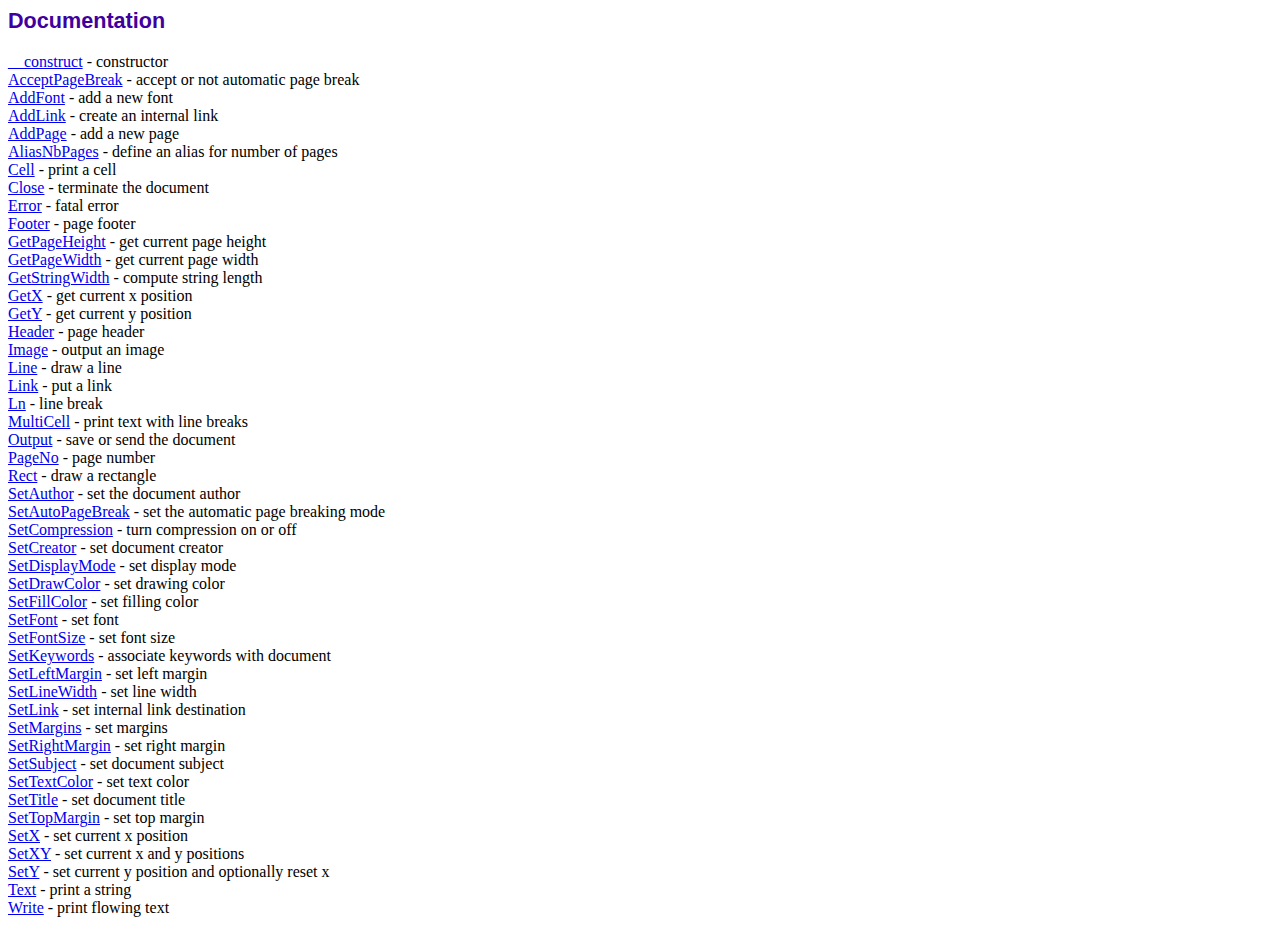
<file: App/Controller/external/doc/index.htm>
<!DOCTYPE html PUBLIC "-//W3C//DTD HTML 4.01 Transitional//EN">
<html>
<head>
<meta http-equiv="Content-Type" content="text/html; charset=UTF-8">
<title>Documentation</title>
<link type="text/css" rel="stylesheet" href="../fpdf.css">
</head>
<body>
<h1>Documentation</h1>
<a href="__construct.htm">__construct</a> - constructor<br>
<a href="acceptpagebreak.htm">AcceptPageBreak</a> - accept or not automatic page break<br>
<a href="addfont.htm">AddFont</a> - add a new font<br>
<a href="addlink.htm">AddLink</a> - create an internal link<br>
<a href="addpage.htm">AddPage</a> - add a new page<br>
<a href="aliasnbpages.htm">AliasNbPages</a> - define an alias for number of pages<br>
<a href="cell.htm">Cell</a> - print a cell<br>
<a href="close.htm">Close</a> - terminate the document<br>
<a href="error.htm">Error</a> - fatal error<br>
<a href="footer.htm">Footer</a> - page footer<br>
<a href="getpageheight.htm">GetPageHeight</a> - get current page height<br>
<a href="getpagewidth.htm">GetPageWidth</a> - get current page width<br>
<a href="getstringwidth.htm">GetStringWidth</a> - compute string length<br>
<a href="getx.htm">GetX</a> - get current x position<br>
<a href="gety.htm">GetY</a> - get current y position<br>
<a href="header.htm">Header</a> - page header<br>
<a href="image.htm">Image</a> - output an image<br>
<a href="line.htm">Line</a> - draw a line<br>
<a href="link.htm">Link</a> - put a link<br>
<a href="ln.htm">Ln</a> - line break<br>
<a href="multicell.htm">MultiCell</a> - print text with line breaks<br>
<a href="output.htm">Output</a> - save or send the document<br>
<a href="pageno.htm">PageNo</a> - page number<br>
<a href="rect.htm">Rect</a> - draw a rectangle<br>
<a href="setauthor.htm">SetAuthor</a> - set the document author<br>
<a href="setautopagebreak.htm">SetAutoPageBreak</a> - set the automatic page breaking mode<br>
<a href="setcompression.htm">SetCompression</a> - turn compression on or off<br>
<a href="setcreator.htm">SetCreator</a> - set document creator<br>
<a href="setdisplaymode.htm">SetDisplayMode</a> - set display mode<br>
<a href="setdrawcolor.htm">SetDrawColor</a> - set drawing color<br>
<a href="setfillcolor.htm">SetFillColor</a> - set filling color<br>
<a href="setfont.htm">SetFont</a> - set font<br>
<a href="setfontsize.htm">SetFontSize</a> - set font size<br>
<a href="setkeywords.htm">SetKeywords</a> - associate keywords with document<br>
<a href="setleftmargin.htm">SetLeftMargin</a> - set left margin<br>
<a href="setlinewidth.htm">SetLineWidth</a> - set line width<br>
<a href="setlink.htm">SetLink</a> - set internal link destination<br>
<a href="setmargins.htm">SetMargins</a> - set margins<br>
<a href="setrightmargin.htm">SetRightMargin</a> - set right margin<br>
<a href="setsubject.htm">SetSubject</a> - set document subject<br>
<a href="settextcolor.htm">SetTextColor</a> - set text color<br>
<a href="settitle.htm">SetTitle</a> - set document title<br>
<a href="settopmargin.htm">SetTopMargin</a> - set top margin<br>
<a href="setx.htm">SetX</a> - set current x position<br>
<a href="setxy.htm">SetXY</a> - set current x and y positions<br>
<a href="sety.htm">SetY</a> - set current y position and optionally reset x<br>
<a href="text.htm">Text</a> - print a string<br>
<a href="write.htm">Write</a> - print flowing text<br>
</body>
</html>
</file>
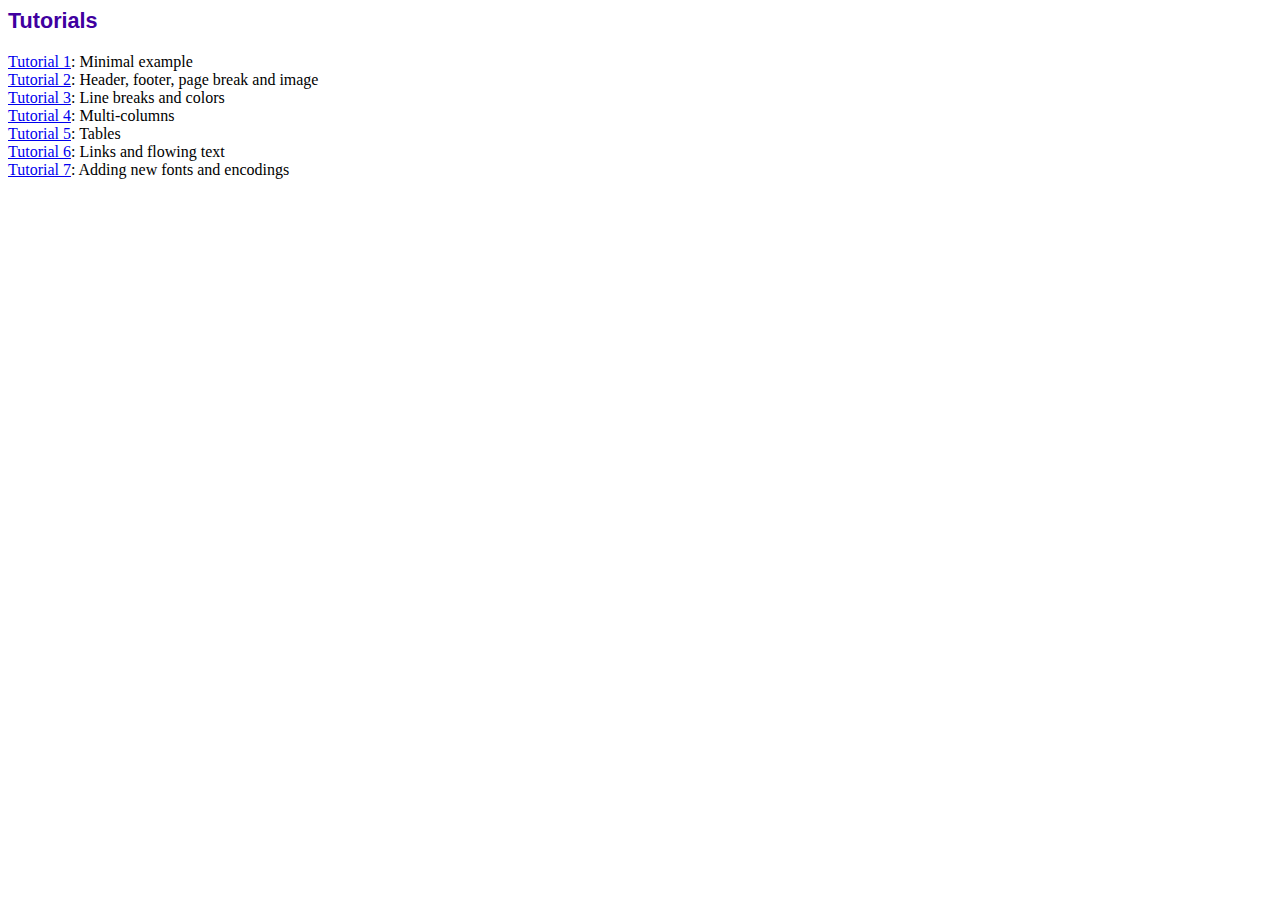
<file: App/Controller/external/tutorial/index.htm>
<!DOCTYPE html PUBLIC "-//W3C//DTD HTML 4.01 Transitional//EN">
<html>
<head>
<meta http-equiv="Content-Type" content="text/html; charset=UTF-8">
<title>Tutorials</title>
<link type="text/css" rel="stylesheet" href="../fpdf.css">
</head>
<body>
<h1>Tutorials</h1>
<ul style="list-style-type:none; margin-left:0; padding-left:0">
<li><a href="tuto1.htm">Tutorial 1</a>: Minimal example</li>
<li><a href="tuto2.htm">Tutorial 2</a>: Header, footer, page break and image</li>
<li><a href="tuto3.htm">Tutorial 3</a>: Line breaks and colors</li>
<li><a href="tuto4.htm">Tutorial 4</a>: Multi-columns</li>
<li><a href="tuto5.htm">Tutorial 5</a>: Tables</li>
<li><a href="tuto6.htm">Tutorial 6</a>: Links and flowing text</li>
<li><a href="tuto7.htm">Tutorial 7</a>: Adding new fonts and encodings</li>
</ul>
</body>
</html>
</file>
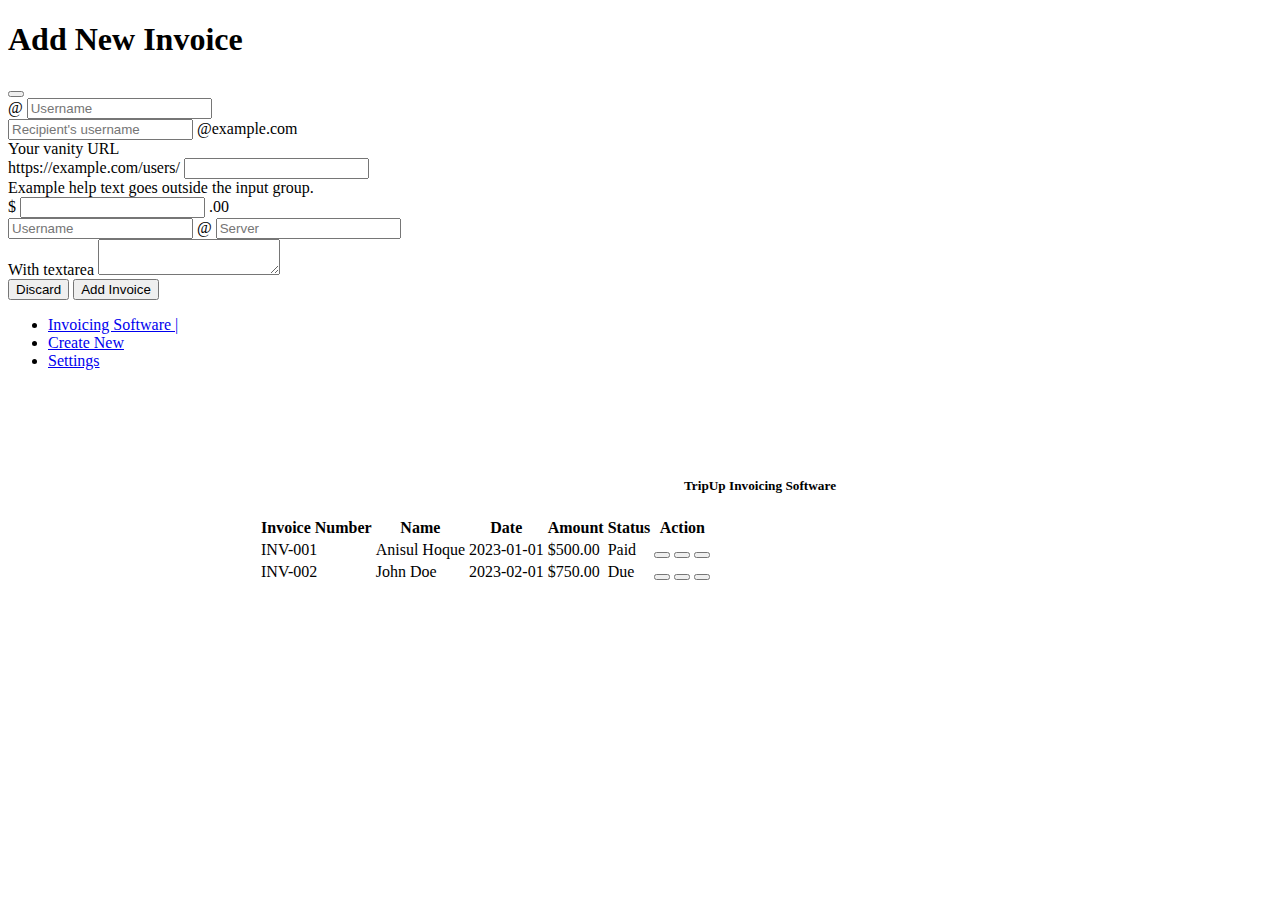
<file: indexboot.html>
<!DOCTYPE html>
<html lang="en">

<head>
    <title>TripUp Invoice</title>
    <!--Google Font-->
    <link href="https://fonts.googleapis.com/css2?family=Rubik:wght@400;600&display=swap" rel="stylesheet">
    <meta name="viewport" content="width=device-width, initial-scale=1.0">
    <!--Stylesheet-->
    <link href="https://cdn.jsdelivr.net/npm/bootstrap@5.3.2/dist/css/bootstrap.min.css" rel="stylesheet"
        integrity="sha384-T3c6CoIi6uLrA9TneNEoa7RxnatzjcDSCmG1MXxSR1GAsXEV/Dwwykc2MPK8M2HN" crossorigin="anonymous">
    <link rel="stylesheet" href="Assets/CSS/main.css">
    <link rel="stylesheet" href="https://cdnjs.cloudflare.com/ajax/libs/font-awesome/6.4.0/css/all.min.css"
        integrity="sha512-iecdLmaskl7CVkqkXNQ/ZH/XLlvWZOJyj7Yy7tcenmpD1ypASozpmT/E0iPtmFIB46ZmdtAc9eNBvH0H/ZpiBw=="
        crossorigin="anonymous" referrerpolicy="no-referrer" />


    <!-- Modal -->
    <div class="modal fade" id="createNew" tabindex="-1" aria-labelledby="createNewLabel" aria-hidden="true">
        <div class="modal-dialog modal-dialog-centered modal-dialog-scrollable modal-xl">
            <div class="modal-content">
                <div class="modal-header">
                    <h1 class="modal-title fs-5" id="createNewLabel">Add New Invoice</h1>
                    <button type="button" class="btn-close" data-bs-dismiss="modal" aria-label="Close"></button>
                </div>
                <div class="modal-body p-3">
                    <div class="input-group mb-3">
                        <span class="input-group-text" id="basic-addon1">@</span>
                        <input type="text" class="form-control" placeholder="Username" aria-label="Username"
                            aria-describedby="basic-addon1">
                    </div>

                    <div class="input-group mb-3">
                        <input type="text" class="form-control" placeholder="Recipient's username"
                            aria-label="Recipient's username" aria-describedby="basic-addon2">
                        <span class="input-group-text" id="basic-addon2">@example.com</span>
                    </div>

                    <div class="mb-3">
                        <label for="basic-url" class="form-label">Your vanity URL</label>
                        <div class="input-group">
                            <span class="input-group-text" id="basic-addon3">https://example.com/users/</span>
                            <input type="text" class="form-control" id="basic-url"
                                aria-describedby="basic-addon3 basic-addon4">
                        </div>
                        <div class="form-text" id="basic-addon4">Example help text goes outside the input group.</div>
                    </div>

                    <div class="input-group mb-3">
                        <span class="input-group-text">$</span>
                        <input type="text" class="form-control" aria-label="Amount (to the nearest dollar)">
                        <span class="input-group-text">.00</span>
                    </div>

                    <div class="input-group mb-3">
                        <input type="text" class="form-control" placeholder="Username" aria-label="Username">
                        <span class="input-group-text">@</span>
                        <input type="text" class="form-control" placeholder="Server" aria-label="Server">
                    </div>

                    <div class="input-group">
                        <span class="input-group-text">With textarea</span>
                        <textarea class="form-control" aria-label="With textarea"></textarea>
                    </div>
                </div>
                <div class="modal-footer">
                    <button type="button" class="btn btn-danger" data-bs-dismiss="modal">Discard</button>
                    <button type="button" class="btn btn-primary">Add Invoice</button>
                </div>
            </div>
        </div>
    </div>
</head>

<body>
    <div class="container-fluid">
        <div class="row min-vh-100 flex-column flex-md-row">
            <aside class="col-12 col-md-2 p-0 bg-dark flex-shrink-1">
                <nav class="navbar navbar-expand navbar-dark bg-dark flex-md-column flex-row align-items-start py-2">
                    <div class="collapse navbar-collapse">
                        <ul class="flex-md-column flex-row navbar-nav justify-content-end">
                            <li class="nav-item">
                                <a class="nav-link pl-0 text-nowrap" href="#"><i class="fa fa-user fa-fw"></i> <span
                                        class="font-weight-bold">Invoicing Software | </span></a>
                            </li>
                            <li class="nav-item">
                                <a class="nav-link pl-0" href="#create-new" data-bs-toggle="modal"
                                    data-bs-target="#createNew"><i class="fa fa-book fa-fw"></i> <span
                                        class="d-none d-md-inline">Create New</span></a>
                            </li>
                            <li class="nav-item">
                                <a class="nav-link pl-0" href="#settings"><i class="fa fa-cog fa-fw"></i> <span
                                        class="d-none d-md-inline">Settings</span></a>
                            </li>
                        </ul>
                    </div>
                </nav>
            </aside>
            <main class="col bg-faded py-3 flex-grow-1">
                <div class="card">
                    <h5 class="card-header" style="text-align: center;">TripUp Invoicing Software</h5>
                    <div class="card-body">
                        <div class="container">
                            <div class="table-responsive text-center">
                                <table class="table table-striped">
                                    <thead class="table-dark">
                                        <tr>
                                            <th>Invoice Number</th>
                                            <th>Name</th>
                                            <th>Date</th>
                                            <th>Amount</th>
                                            <th>Status</th>
                                            <th>Action</th>
                                        </tr>
                                    </thead>
                                    <tbody>
                                        <tr>
                                            <td>INV-001</td>
                                            <td>Anisul Hoque</td>
                                            <td>2023-01-01</td>
                                            <td>$500.00</td>
                                            <td>Paid</td>
                                            <td>
                                                <button class="btn btn-primary btn-sm"><span
                                                        class="fa fa-magnifying-glass"></span></button>
                                                <button class="btn btn-success btn-sm"><span
                                                        class="fa fa-pencil"></span></button>
                                                <button class="btn btn-danger btn-sm"><span
                                                        class="fa fa-x"></span></button>
                                            </td>
                                        </tr>
                                        <tr>
                                            <td>INV-002</td>
                                            <td>John Doe</td>
                                            <td>2023-02-01</td>
                                            <td>$750.00</td>
                                            <td>Due</td>
                                            <td>
                                                <button class="btn btn-primary btn-sm"><span
                                                        class="fa fa-magnifying-glass"></span></button>
                                                <button class="btn btn-success btn-sm"><span
                                                        class="fa fa-pencil"></span></button>
                                                <button class="btn btn-danger btn-sm"><span
                                                        class="fa fa-x"></span></button>
                                            </td>
                                        </tr>
                                        <!-- Add more rows as needed -->
                                    </tbody>
                                </table>
                            </div>
                        </div>
                    </div>
                </div>
            </main>
        </div>
    </div>




    <script src=" https://cdn.jsdelivr.net/npm/bootstrap@5.3.2/dist/js/bootstrap.bundle.min.js"
        integrity="sha384-C6RzsynM9kWDrMNeT87bh95OGNyZPhcTNXj1NW7RuBCsyN/o0jlpcV8Qyq46cDfL" crossorigin="anonymous">
    </script>
    <script src="https://cdn.jsdelivr.net/npm/@popperjs/core@2.11.8/dist/umd/popper.min.js"
        integrity="sha384-I7E8VVD/ismYTF4hNIPjVp/Zjvgyol6VFvRkX/vR+Vc4jQkC+hVqc2pM8ODewa9r" crossorigin="anonymous">
    </script>
    <script src="https://cdn.jsdelivr.net/npm/bootstrap@5.3.2/dist/js/bootstrap.min.js"
        integrity="sha384-BBtl+eGJRgqQAUMxJ7pMwbEyER4l1g+O15P+16Ep7Q9Q+zqX6gSbd85u4mG4QzX+" crossorigin="anonymous">
    </script>
</body>

</html>
</file>
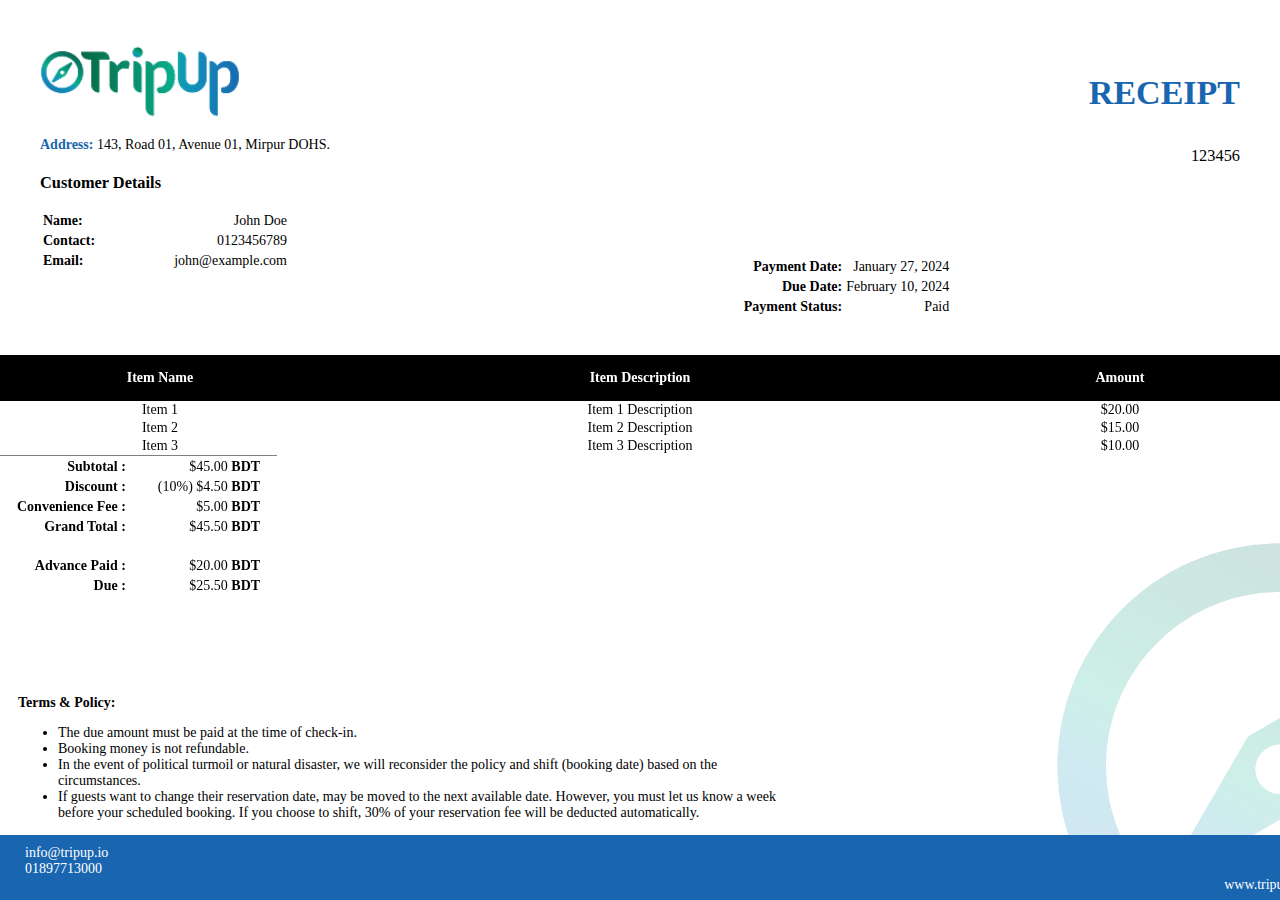
<file: print.html>
<!DOCTYPE html>
<html lang="en">

<head>
    <meta charset="UTF-8">
    <meta name="viewport" content="width=device-width, initial-scale=1.0">
    <title>Print</title>
    <link href="https://fonts.googleapis.com/css2?family=Rubik:wght@400;600&display=swap" rel="stylesheet">
    <meta name="viewport" content="width=device-width, initial-scale=1.0" />
    <link href="https://cdn.jsdelivr.net/npm/bootstrap@5.3.2/dist/css/bootstrap.min.css" rel="stylesheet"
        integrity="sha384-T3c6CoIi6uLrA9TneNEoa7RxnatzjcDSCmG1MXxSR1GAsXEV/Dwwykc2MPK8M2HN" crossorigin="anonymous">
    <link rel="stylesheet" href="https://cdnjs.cloudflare.com/ajax/libs/font-awesome/6.4.0/css/all.min.css"
        integrity="sha512-iecdLmaskl7CVkqkXNQ/ZH/XLlvWZOJyj7Yy7tcenmpD1ypASozpmT/E0iPtmFIB46ZmdtAc9eNBvH0H/ZpiBw=="
        crossorigin="anonymous" referrerpolicy="no-referrer" />
    <link rel="stylesheet" href="Public/Assets/CSS/receipt.css">
</head>

<body>
    <div class="mainCircleLogo">
        <img src="Public/Assets/Images/tripupappicon.png" width="400px">
    </div>
    <div class="receiptTopPart">
        <div class="receiptTopLeftPart">
            <img src="Public/Assets/Images/tripupmainlogo.png" loading="lazy" width="200px" alt="TripUp Logo">
            <p style="font-weight:bold;margin-top:10px;color:#1965af;">Address:<span id="dynamicAddress"
                    style="font-weight:normal;color:black;"> 143, Road 01, Avenue 01, Mirpur DOHS.</span></p>
            <p style="margin-top:20px;text-align:left;">
                <h3 style="font-weight:bold;">Customer Details</h3>
                <table class="table customerDetailsTable" style="width:250px;">
                    <tr class="border-0">
                        <td class="noborder" style="font-weight:bold;">Name:</td>
                        <td class="noborder" id="dynamicCustomerName" style="font-weight:normal;">John Doe</td>
                    </tr>
                    <tr class="border-0">
                        <td class="noborder" style="font-weight:bold;">Contact:</td>
                        <td class="noborder" id="dynamicCustomerContact" style="font-weight:normal;">0123456789</td>
                    </tr>
                    <tr class="border-0">
                        <td class="noborder" style="font-weight:bold;">Email:</td>
                        <td class="noborder" id="dynamicCustomerEmail" style="font-weight:normal;">john@example.com</td>
                    </tr>
                </table>
            </p>
        </div>
        <div class="receiptTopRightPart">
            <div style="text-align:right;">
                <h3 style="font-size:34px;font-weight:bold; color: #1965af;">RECEIPT</h3>
                <h3 style="font-weight:500;" id="DynamicReceiptNumber">123456</h3>
            </div>
            <div style="margin-top:90px;" class="table-responsive-sm">
                <table class="table">
                    <tr>
                        <td style="font-weight:bold;border:none;text-align:right;">Payment Date:</td>
                        <td class="border-0" id="dynamicPaymentDate">January 27, 2024</td>
                    </tr>
                    <tr>
                        <td style="font-weight:bold;border:none;text-align:right;">Due Date:</td>
                        <td class="border-0" id="dynamicDueDate">February 10, 2024</td>
                    </tr>
                    <tr>
                        <td style="font-weight:bold;border:none;text-align:right;">Payment Status:</td>
                        <td class="border-0" id="dynamicPaymentMethod">Paid</td>
                    </tr>
                </table>
            </div>
        </div>
    </div>
    <div class="receiptMiddlePart">
        <table class="table itemReceiptTable">
            <thead>
                <tr>
                    <th style="width:25%;">Item Name</th>
                    <th style="width:50%;">Item Description</th>
                    <th style="width:25%;">Amount</th>
                </tr>
            </thead>
            <tbody>
                <tr>
                    <td>Item 1</td>
                    <td>Item 1 Description</td>
                    <td>$20.00</td>
                </tr>
                <tr>
                    <td>Item 2</td>
                    <td>Item 2 Description</td>
                    <td>$15.00</td>
                </tr>
                <tr>
                    <td>Item 3</td>
                    <td>Item 3 Description</td>
                    <td>$10.00</td>
                </tr>
            </tbody>
        </table>
        <div class="col-12 d-flex justify-content-end" style="background-color:transparent!important;">
            <div class="card border-0" style="background-color:transparent!important;">
                <div class="card-body" style="background-color:transparent!important;">
                    <table class="table subtotalTable" style="background-color:transparent!important;">
                        <tbody>
                            <tr>
                                <td>Subtotal :</td>
                                <td style="text-align: right;"><span style="font-weight:normal;">$45.00</span> BDT</td>
                            </tr>
                            <tr>
                                <td>Discount :</td>
                                <td style="text-align: right;"><span style="font-weight:normal;">(10%) $4.50</span> BDT
                                </td>
                            </tr>
                            <tr>
                                <td>Convenience Fee :</td>
                                <td style="text-align: right;"><span style="font-weight:normal;">$5.00</span> BDT</td>
                            </tr>
                            <tr>
                                <td>Grand Total :</td>
                                <td style="text-align: right;"><span style="font-weight:normal;">$45.50</span> BDT</td>
                            </tr>
                            <tr>
                                <td style="padding-top: 20px;">Advance Paid :</td>
                                <td style="padding-top: 20px; text-align: right;"><span
                                        style="font-weight:normal;">$20.00</span> BDT</td>
                            </tr>
                            <tr>
                                <td>Due :</td>
                                <td style="text-align: right;"><span style="font-weight:normal;">$25.50</span> BDT</td>
                            </tr>
                        </tbody>
                    </table>
                </div>
            </div>
        </div>
    </div>
    <div class="disclaimer">
        <p style="font-weight:bold;">Terms & Policy:</p>
        <ul>
            <li>The due amount must be paid at the time of check-in.</li>
            <li>Booking money is not refundable.</li>
            <li>In the event of political turmoil or natural disaster, we will reconsider the policy and shift (booking
                date) based on the circumstances.</li>
            <li>If guests want to change their reservation date, may be moved to the next available date. However, you
                must let us know a week before your scheduled booking. If you choose to shift, 30% of your reservation
                fee will be deducted automatically.</li>
        </ul>
    </div>
    <div class="receiptFooterDiv col-12">
        <div class="row justify-content-between col-12">
            <div class="col-4">info@tripup.io</div>
            <div class="col-4 text-center">01897713000<span style="font-weight:bold;"></span></div>
            <div class="col-4 text-right" style="text-align:right;">www.tripup.io</div>
        </div>
    </div>
</body>

</html>
</file>
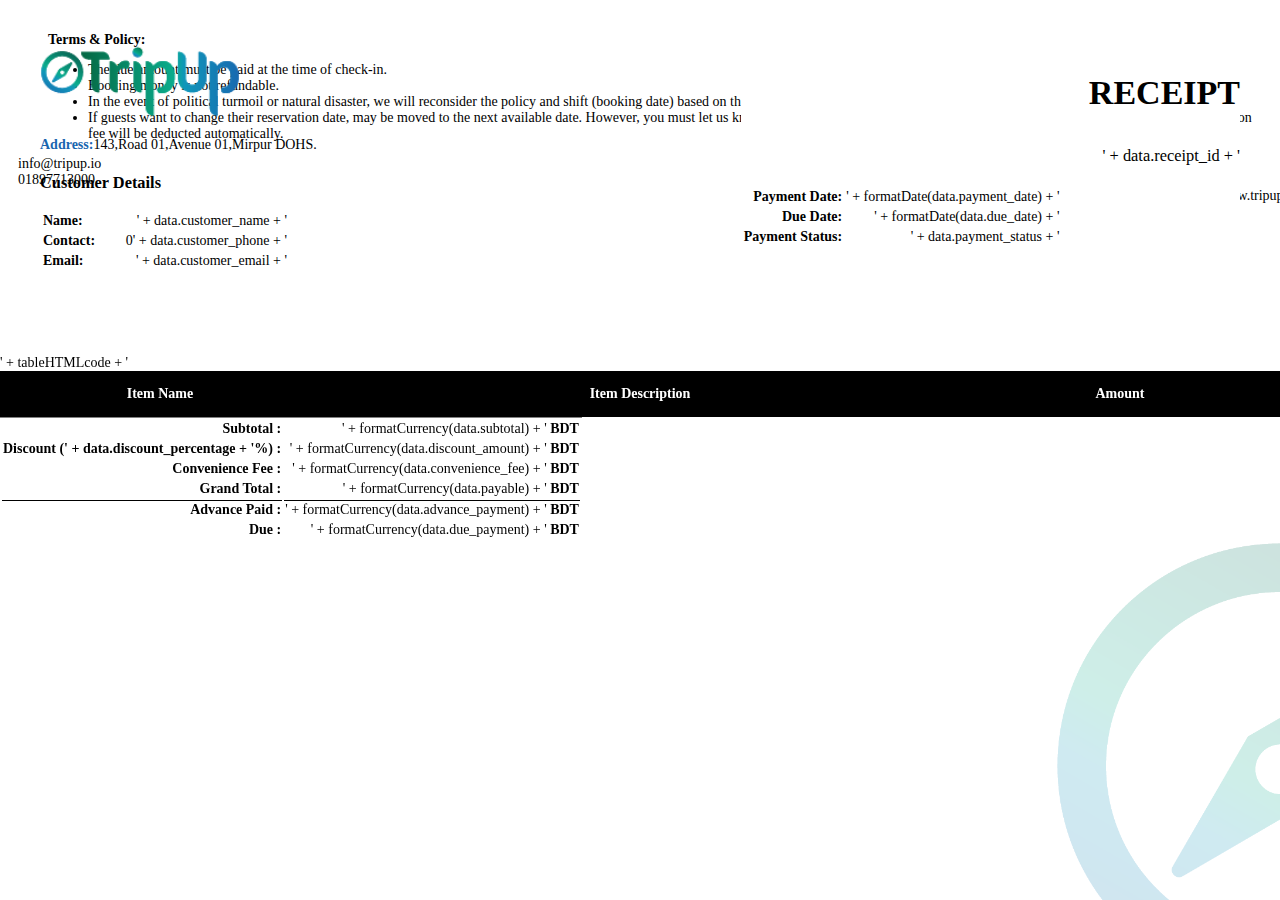
<file: PrintMinified.html>
<!DOCTYPE html>
<html lang="en">

<head>
    <meta charset="UTF-8">
    <meta name="viewport" content="width=device-width,initial-scale=1.0">
    <title>Print</title>
    <link href="https://fonts.googleapis.com/css2?family=Rubik:wght@400;600&display=swap" rel="stylesheet">
    <meta name="viewport" content="width=device-width,initial-scale=1.0" />
    <link href="https://cdn.jsdelivr.net/npm/bootstrap@5.3.2/dist/css/bootstrap.min.css" rel="stylesheet"
        integrity="sha384-T3c6CoIi6uLrA9TneNEoa7RxnatzjcDSCmG1MXxSR1GAsXEV/Dwwykc2MPK8M2HN" crossorigin="anonymous">
    <link rel="stylesheet" href="https://cdnjs.cloudflare.com/ajax/libs/font-awesome/6.4.0/css/all.min.css"
        integrity="sha512-iecdLmaskl7CVkqkXNQ/ZH/XLlvWZOJyj7Yy7tcenmpD1ypASozpmT/E0iPtmFIB46ZmdtAc9eNBvH0H/ZpiBw=="
        crossorigin="anonymous" referrerpolicy="no-referrer" />
    <link rel="stylesheet" href="Assets/CSS/receipt.css">
</head>

<body>
    <div class="mainCircleLogo"><img src="Assets/Images/tripupappicon.png" width="400px"></div>
    <div class="receiptTopPart">
        <div class="receiptTopLeftPart"><img src="Assets/Images/tripupmainlogo.png" loading="lazy" width="200px"
                alt="TripUp Logo">
            <p style="font-weight:bold;margin-top:10px;color:#1965af;">Address:<span id="dynamicAddress"
                    style="font-weight:normal;color:black;">143,Road 01,Avenue 01,Mirpur DOHS.</span></p>
            <p style="margin-top:20px;text-align:left;">
                <h3 style="font-weight:bold;">Customer Details</h3>
                <table class="table customerDetailsTable" style="width:250px;">
                    <tr class="border-0">
                        <td class="noborder" style="font-weight:bold;">Name:</td>
                        <td class="noborder" id="dynamicCustomerName" style="font-weight:normal;">' + data.customer_name
                            + '</td>
                    </tr>
                    <tr class="border-0">
                        <td class="noborder" style="font-weight:bold;">Contact:</td>
                        <td class="noborder" id="dynamicCustomerContact" style="font-weight:normal;">0' +
                            data.customer_phone + '</td>
                    </tr>
                    <tr class="border-0">
                        <td class="noborder" style="font-weight:bold;">Email:</td>
                        <td class="noborder" id="dynamicCustomerEmail" style="font-weight:normal;">' +
                            data.customer_email + '</td>
                    </tr>
                </table>
            </p>
        </div>
        <div class="receiptTopRightPart">
            <div style="text-align:right;margin-top:30px;">
                <h3 style="font-size:34px;font-weight:bold;">RECEIPT</h3>
                <h3 style="font-weight:500;" id="DynamicReceiptNumber">' + data.receipt_id + '</h3>
            </div>
            <div style="margin-top:20px;" class="table-responsive-sm">
                <table class="table">
                    <tr>
                        <td style="font-weight:bold;border:none;text-align:right;">Payment Date:</td>
                        <td class="border-0" id="dynamicPaymentDate">' + formatDate(data.payment_date) + '</td>
                    </tr>
                    <tr>
                        <td style="font-weight:bold;border:none;text-align:right;">Due Date:</td>
                        <td class="border-0" id="dynamicDueDate">' + formatDate(data.due_date) + '</td>
                    </tr>
                    <tr>
                        <td style="font-weight:bold;border:none;text-align:right;">Payment Status:</td>
                        <td class="border-0" id="dynamicPaymentMethod">' + data.payment_status + '</td>
                    </tr>
                </table>
            </div>
        </div>
    </div>
    <div class="receiptMiddlePart">
        <table class="table itemReceiptTable">
            <thead>
                <tr>
                    <th style="width:25%;">Item Name</th>
                    <th style="width:50%;">Item Description</th>
                    <th style="width:25%;">Amount</th>
                </tr>
            </thead>
            <tbody>' + tableHTMLcode + '</tbody>
        </table>
        <div class="col-12 d-flex justify-content-end" style="background-color:transparent!important;">
            <div class="card border-0" style="background-color:transparent!important;">
                <div class="card-body" style="background-color:transparent!important;">
                    <table class="table subtotalTable" style="background-color:transparent!important;">
                        <tbody>
                            <tr>
                                <td>Subtotal :</td>
                                <td style="text-align: right;"><span style="font-weight:normal;"> ' +
                                        formatCurrency(data.subtotal) + '</span> BDT</td>
                            </tr>
                            <tr>
                                <td>Discount (' + data.discount_percentage + '%) :</td>
                                <td style="text-align: right;"><span style="font-weight:normal;">' +
                                        formatCurrency(data.discount_amount) + '</span> BDT
                                </td>
                            </tr>
                            <tr>
                                <td>Convenience Fee :</td>
                                <td style="text-align: right;"><span style="font-weight:normal;">' +
                                        formatCurrency(data.convenience_fee) + '</span> BDT</td>
                            </tr>
                            <tr>
                                <td>Grand Total :</td>
                                <td style="text-align: right;"><span style="font-weight:normal;">' +
                                        formatCurrency(data.payable) + '</span> BDT</td>
                            </tr>
                            <tr>
                                <td style="border-top:1px solid black;">Advance Paid :</td>
                                <td style="border-top:1px solid black; text-align: right;"><span
                                        style="font-weight:normal;">' + formatCurrency(data.advance_payment) + '</span>
                                    BDT</td>
                            </tr>
                            <tr>
                                <td>Due :</td>
                                <td style="text-align: right;"><span style="font-weight:normal;">' +
                                        formatCurrency(data.due_payment) + '</span> BDT</td>
                            </tr>
                        </tbody>
                    </table>
                </div>
            </div>
        </div>
    </div>
    <div class="disclaimer">
        <p style="font-weight:bold;">Terms & Policy:</p>
        <ul>
            <li>The due amount must be paid at the time of check-in.</li>
            <li>Booking money is not refundable.</li>
            <li>In the event of political turmoil or natural disaster, we will reconsider the policy and shift (booking
                date) based on the circumstances.</li>
            <li>If guests want to change their reservation date, may be moved to the next available date. However, you
                must let us know a week before your scheduled booking. If you choose to shift, 30% of your reservation
                fee will be deducted automatically.</li>
        </ul>
    </div>
    <div class="receiptFooterDiv col-12">
        <div class="row justify-content-between col-12">
            <div class="col-4">info@tripup.io</div>
            <div class="col-4 text-center">01897713000<span style="font-weight:bold;"></div>
            <div class="col-4 text-right" style="text-align:right;">www.tripup.io</div>
        </div>
    </div>
    <!-- <table class="table receiptFooter"><thead><tr><th style="width:25%;">Item Name</th><th style="width:50%;">Item Description</th><th style="width:25%;">Amount</th></tr></thead></table> -->
</body>

</html>
</file>
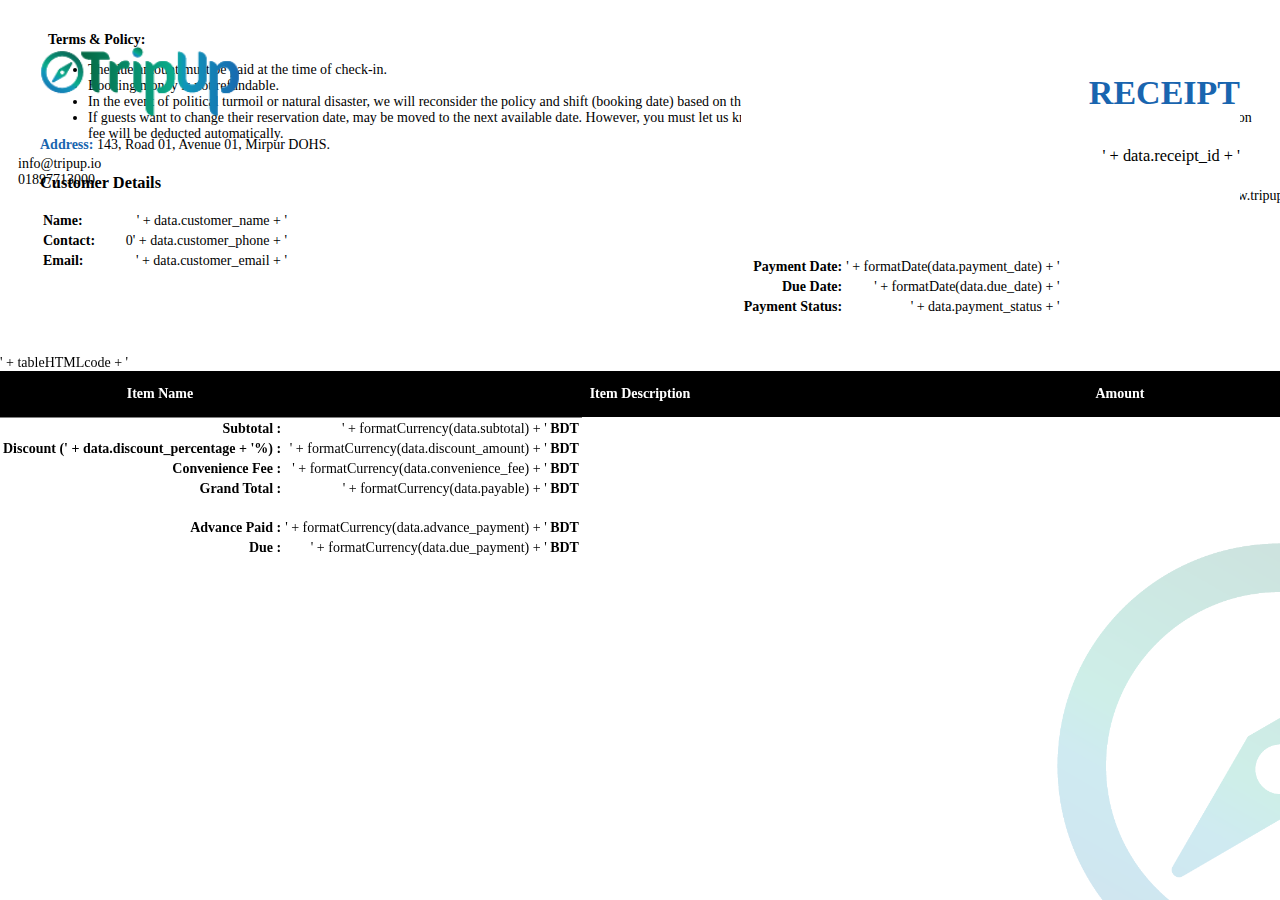
<file: printToMinify.html>
<!DOCTYPE html>
<html lang="en">

<head>
    <meta charset="UTF-8">
    <meta name="viewport" content="width=device-width, initial-scale=1.0">
    <title>Print</title>
    <link href="https://fonts.googleapis.com/css2?family=Rubik:wght@400;600&display=swap" rel="stylesheet">
    <meta name="viewport" content="width=device-width, initial-scale=1.0" />
    <link href="https://cdn.jsdelivr.net/npm/bootstrap@5.3.2/dist/css/bootstrap.min.css" rel="stylesheet"
        integrity="sha384-T3c6CoIi6uLrA9TneNEoa7RxnatzjcDSCmG1MXxSR1GAsXEV/Dwwykc2MPK8M2HN" crossorigin="anonymous">
    <link rel="stylesheet" href="https://cdnjs.cloudflare.com/ajax/libs/font-awesome/6.4.0/css/all.min.css"
        integrity="sha512-iecdLmaskl7CVkqkXNQ/ZH/XLlvWZOJyj7Yy7tcenmpD1ypASozpmT/E0iPtmFIB46ZmdtAc9eNBvH0H/ZpiBw=="
        crossorigin="anonymous" referrerpolicy="no-referrer" />
    <link rel="stylesheet" href="Assets/CSS/receipt.css">
</head>

<body>
    <div class="mainCircleLogo">
        <img src="Assets/Images/tripupappicon.png" width="400px">
    </div>
    <div class="receiptTopPart">
        <div class="receiptTopLeftPart">
            <img src="Assets/Images/tripupmainlogo.png" loading="lazy" width="200px" alt="TripUp Logo">
            <p style="font-weight:bold;margin-top:10px;color:#1965af;">Address:<span id="dynamicAddress"
                    style="font-weight:normal;color:black;"> 143, Road 01, Avenue 01, Mirpur DOHS.</span></p>
            <p style="margin-top:20px;text-align:left;">
                <h3 style="font-weight:bold;">Customer Details</h3>
                <table class="table customerDetailsTable" style="width:250px;">
                    <tr class="border-0">
                        <td class="noborder" style="font-weight:bold;">Name:</td>
                        <td class="noborder" id="dynamicCustomerName" style="font-weight:normal;">' + data.customer_name
                            + '</td>
                    </tr>
                    <tr class="border-0">
                        <td class="noborder" style="font-weight:bold;">Contact:</td>
                        <td class="noborder" id="dynamicCustomerContact" style="font-weight:normal;">0' +
                            data.customer_phone + '</td>
                    </tr>
                    <tr class="border-0">
                        <td class="noborder" style="font-weight:bold;">Email:</td>
                        <td class="noborder" id="dynamicCustomerEmail" style="font-weight:normal;">' +
                            data.customer_email + '</td>
                    </tr>
                </table>
            </p>
        </div>
        <div class="receiptTopRightPart">
            <div style="text-align:right;">
                <h3 style="font-size:34px;font-weight:bold; color: #1965af;">RECEIPT</h3>
                <h3 style="font-weight:500;" id="DynamicReceiptNumber">' + data.receipt_id + '</h3>
            </div>
            <div style="margin-top:90px;" class="table-responsive-sm">
                <table class="table">
                    <tr>
                        <td style="font-weight:bold;border:none;text-align:right;">Payment Date:</td>
                        <td class="border-0" id="dynamicPaymentDate">' + formatDate(data.payment_date) + '</td>
                    </tr>
                    <tr>
                        <td style="font-weight:bold;border:none;text-align:right;">Due Date:</td>
                        <td class="border-0" id="dynamicDueDate">' + formatDate(data.due_date) + '</td>
                    </tr>
                    <tr>
                        <td style="font-weight:bold;border:none;text-align:right;">Payment Status:</td>
                        <td class="border-0" id="dynamicPaymentMethod">' + data.payment_status + '</td>
                    </tr>
                </table>
            </div>
        </div>
    </div>
    <div class="receiptMiddlePart">
        <table class="table itemReceiptTable">
            <thead>
                <tr>
                    <th style="width:25%;">Item Name</th>
                    <th style="width:50%;">Item Description</th>
                    <th style="width:25%;">Amount</th>
                </tr>
            </thead>
            <tbody>' + tableHTMLcode + '</tbody>
        </table>
        <div class="col-12 d-flex justify-content-end" style="background-color:transparent!important;">
            <div class="card border-0" style="background-color:transparent!important;">
                <div class="card-body" style="background-color:transparent!important;">
                    <table class="table subtotalTable" style="background-color:transparent!important;">
                        <tbody>
                            <tr>
                                <td>Subtotal :</td>
                                <td style="text-align: right;"><span style="font-weight:normal;"> ' +
                                        formatCurrency(data.subtotal) + '</span> BDT</td>
                            </tr>
                            <tr>
                                <td>Discount (' + data.discount_percentage + '%) :</td>
                                <td style="text-align: right;"><span style="font-weight:normal;">' +
                                        formatCurrency(data.discount_amount) + '</span> BDT
                                </td>
                            </tr>
                            <tr>
                                <td>Convenience Fee :</td>
                                <td style="text-align: right;"><span style="font-weight:normal;">' +
                                        formatCurrency(data.convenience_fee) + '</span> BDT</td>
                            </tr>
                            <tr>
                                <td>Grand Total :</td>
                                <td style="text-align: right;"><span style="font-weight:normal;">' +
                                        formatCurrency(data.payable) + '</span> BDT</td>
                            </tr>
                            <tr>
                                <td style="padding-top: 20px;">Advance Paid :</td>
                                <td style="padding-top: 20px; text-align: right;"><span style="font-weight:normal;">' +
                                        formatCurrency(data.advance_payment) + '</span> BDT</td>
                            </tr>
                            <tr>
                                <td>Due :</td>
                                <td style="text-align: right;"><span style="font-weight:normal;">' +
                                        formatCurrency(data.due_payment) + '</span> BDT</td>
                            </tr>
                        </tbody>
                    </table>
                </div>
            </div>
        </div>
    </div>
    <div class="disclaimer">
        <p style="font-weight:bold;">Terms & Policy:</p>
        <ul>
            <li>The due amount must be paid at the time of check-in.</li>
            <li>Booking money is not refundable.</li>
            <li>In the event of political turmoil or natural disaster, we will reconsider the policy and shift (booking
                date) based on the circumstances.</li>
            <li>If guests want to change their reservation date, may be moved to the next available date. However, you
                must let us know a week before your scheduled booking. If you choose to shift, 30% of your reservation
                fee will be deducted automatically.</li>
        </ul>
    </div>
    <div class="receiptFooterDiv col-12">
        <div class="row justify-content-between col-12">
            <div class="col-4">info@tripup.io</div>
            <div class="col-4 text-center">01897713000<span style="font-weight:bold;"></span></div>
            <div class="col-4 text-right" style="text-align:right;">www.tripup.io</div>
        </div>
    </div>
</body>

</html>
</file>
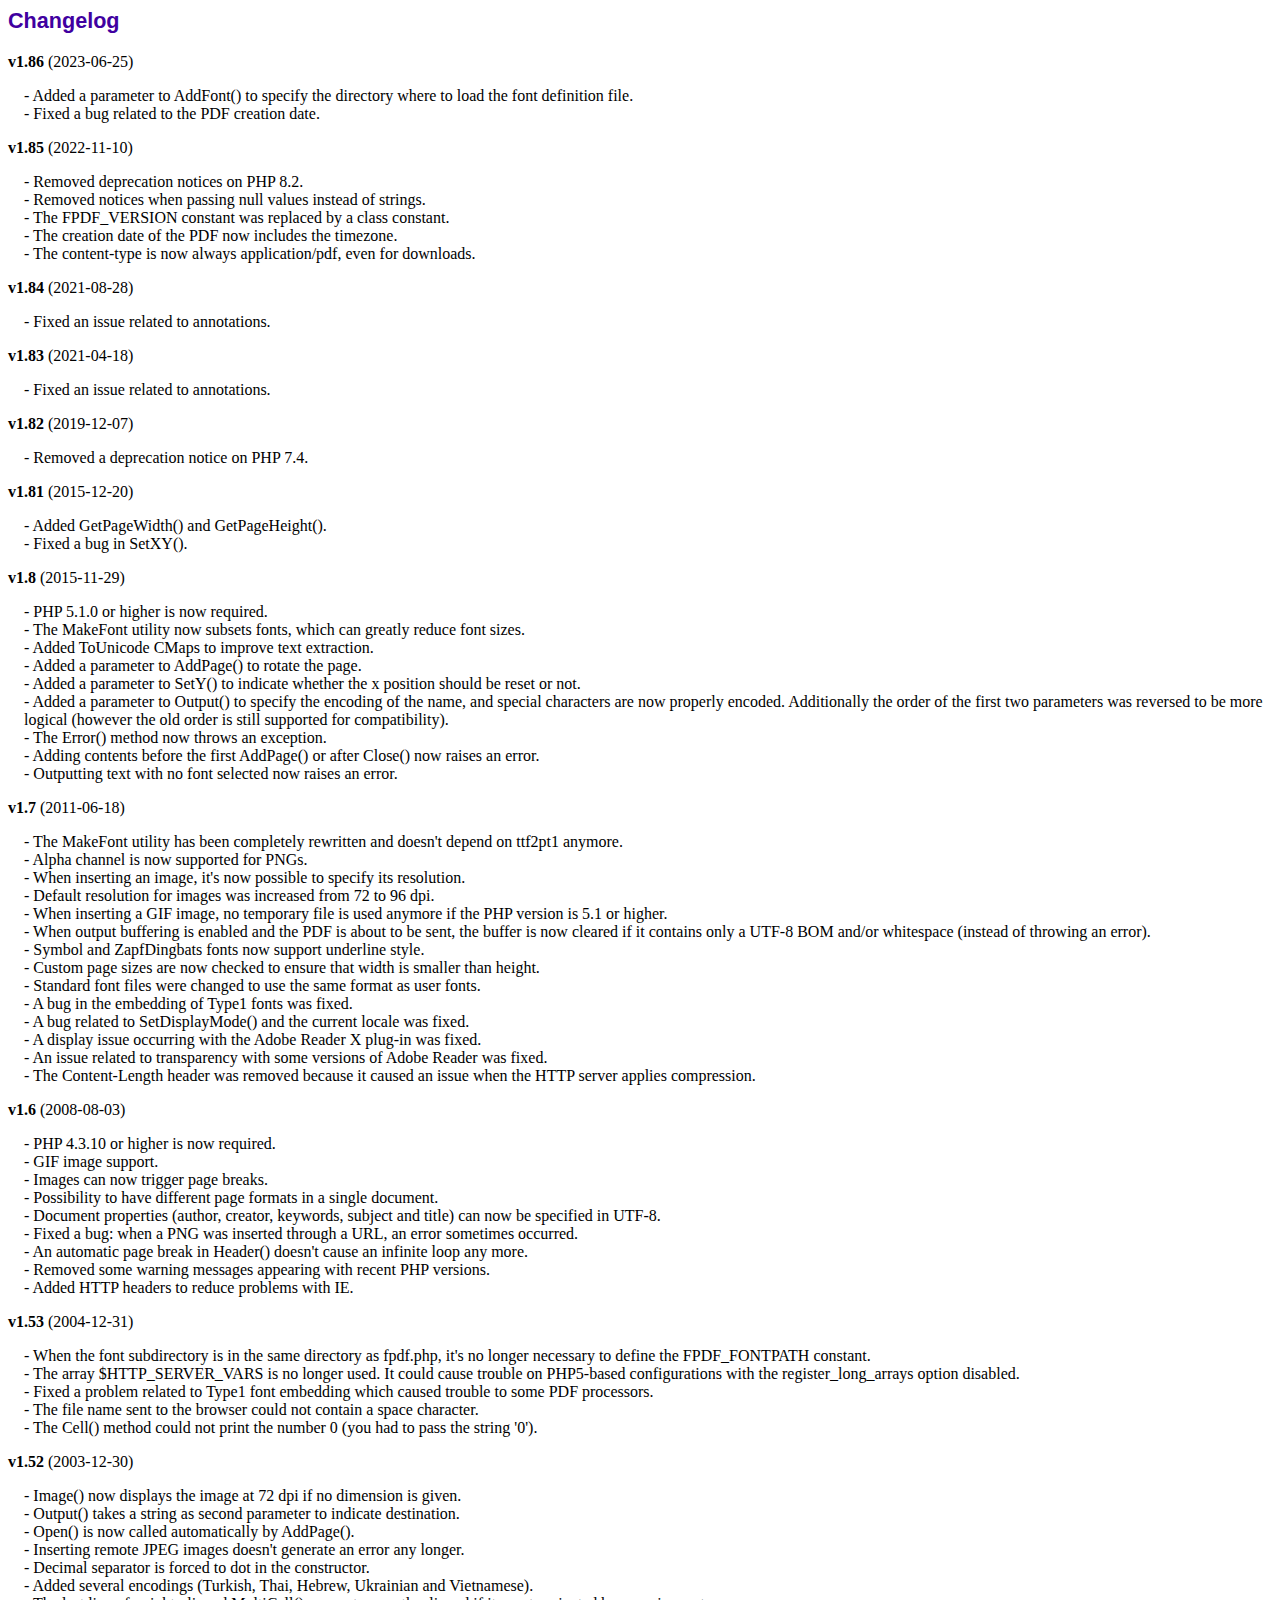
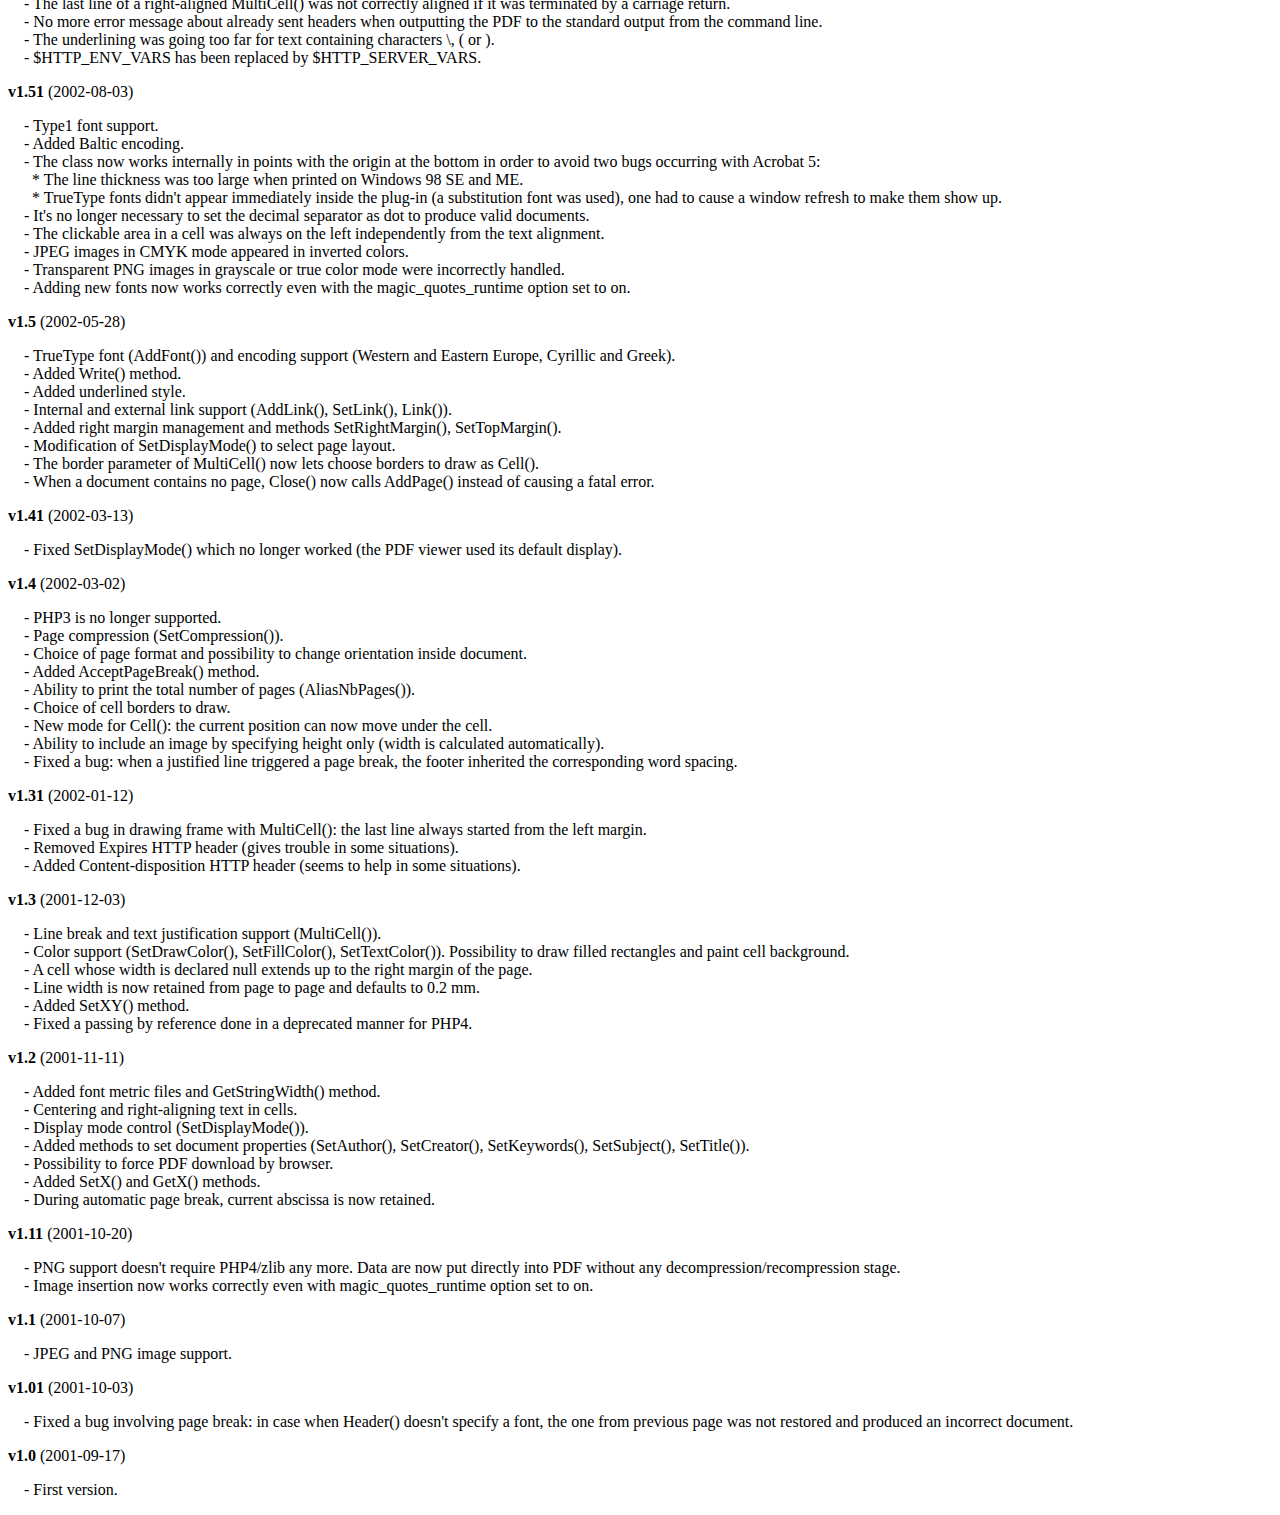
<file: App/Controller/external/changelog.htm>
<!DOCTYPE html PUBLIC "-//W3C//DTD HTML 4.01 Transitional//EN">
<html>
<head>
<meta http-equiv="Content-Type" content="text/html; charset=UTF-8">
<title>Changelog</title>
<link type="text/css" rel="stylesheet" href="fpdf.css">
<style type="text/css">
dd {margin:1em 0 1em 1em}
</style>
</head>
<body>
<h1>Changelog</h1>
<dl>
<dt><strong>v1.86</strong> (2023-06-25)</dt>
<dd>
- Added a parameter to AddFont() to specify the directory where to load the font definition file.<br>
- Fixed a bug related to the PDF creation date.<br>
</dd>
<dt><strong>v1.85</strong> (2022-11-10)</dt>
<dd>
- Removed deprecation notices on PHP 8.2.<br>
- Removed notices when passing null values instead of strings.<br>
- The FPDF_VERSION constant was replaced by a class constant.<br>
- The creation date of the PDF now includes the timezone.<br>
- The content-type is now always application/pdf, even for downloads.<br>
</dd>
<dt><strong>v1.84</strong> (2021-08-28)</dt>
<dd>
- Fixed an issue related to annotations.<br>
</dd>
<dt><strong>v1.83</strong> (2021-04-18)</dt>
<dd>
- Fixed an issue related to annotations.<br>
</dd>
<dt><strong>v1.82</strong> (2019-12-07)</dt>
<dd>
- Removed a deprecation notice on PHP 7.4.<br>
</dd>
<dt><strong>v1.81</strong> (2015-12-20)</dt>
<dd>
- Added GetPageWidth() and GetPageHeight().<br>
- Fixed a bug in SetXY().<br>
</dd>
<dt><strong>v1.8</strong> (2015-11-29)</dt>
<dd>
- PHP 5.1.0 or higher is now required.<br>
- The MakeFont utility now subsets fonts, which can greatly reduce font sizes.<br>
- Added ToUnicode CMaps to improve text extraction.<br>
- Added a parameter to AddPage() to rotate the page.<br>
- Added a parameter to SetY() to indicate whether the x position should be reset or not.<br>
- Added a parameter to Output() to specify the encoding of the name, and special characters are now properly encoded. Additionally the order of the first two parameters was reversed to be more logical (however the old order is still supported for compatibility).<br>
- The Error() method now throws an exception.<br>
- Adding contents before the first AddPage() or after Close() now raises an error.<br>
- Outputting text with no font selected now raises an error.<br>
</dd>
<dt><strong>v1.7</strong> (2011-06-18)</dt>
<dd>
- The MakeFont utility has been completely rewritten and doesn't depend on ttf2pt1 anymore.<br>
- Alpha channel is now supported for PNGs.<br>
- When inserting an image, it's now possible to specify its resolution.<br>
- Default resolution for images was increased from 72 to 96 dpi.<br>
- When inserting a GIF image, no temporary file is used anymore if the PHP version is 5.1 or higher.<br>
- When output buffering is enabled and the PDF is about to be sent, the buffer is now cleared if it contains only a UTF-8 BOM and/or whitespace (instead of throwing an error).<br>
- Symbol and ZapfDingbats fonts now support underline style.<br>
- Custom page sizes are now checked to ensure that width is smaller than height.<br>
- Standard font files were changed to use the same format as user fonts.<br>
- A bug in the embedding of Type1 fonts was fixed.<br>
- A bug related to SetDisplayMode() and the current locale was fixed.<br>
- A display issue occurring with the Adobe Reader X plug-in was fixed.<br>
- An issue related to transparency with some versions of Adobe Reader was fixed.<br>
- The Content-Length header was removed because it caused an issue when the HTTP server applies compression.<br>
</dd>
<dt><strong>v1.6</strong> (2008-08-03)</dt>
<dd>
- PHP 4.3.10 or higher is now required.<br>
- GIF image support.<br>
- Images can now trigger page breaks.<br>
- Possibility to have different page formats in a single document.<br>
- Document properties (author, creator, keywords, subject and title) can now be specified in UTF-8.<br>
- Fixed a bug: when a PNG was inserted through a URL, an error sometimes occurred.<br>
- An automatic page break in Header() doesn't cause an infinite loop any more.<br>
- Removed some warning messages appearing with recent PHP versions.<br>
- Added HTTP headers to reduce problems with IE.<br>
</dd>
<dt><strong>v1.53</strong> (2004-12-31)</dt>
<dd>
- When the font subdirectory is in the same directory as fpdf.php, it's no longer necessary to define the FPDF_FONTPATH constant.<br>
- The array $HTTP_SERVER_VARS is no longer used. It could cause trouble on PHP5-based configurations with the register_long_arrays option disabled.<br>
- Fixed a problem related to Type1 font embedding which caused trouble to some PDF processors.<br>
- The file name sent to the browser could not contain a space character.<br>
- The Cell() method could not print the number 0 (you had to pass the string '0').<br>
</dd>
<dt><strong>v1.52</strong> (2003-12-30)</dt>
<dd>
- Image() now displays the image at 72 dpi if no dimension is given.<br>
- Output() takes a string as second parameter to indicate destination.<br>
- Open() is now called automatically by AddPage().<br>
- Inserting remote JPEG images doesn't generate an error any longer.<br>
- Decimal separator is forced to dot in the constructor.<br>
- Added several encodings (Turkish, Thai, Hebrew, Ukrainian and Vietnamese).<br>
- The last line of a right-aligned MultiCell() was not correctly aligned if it was terminated by a carriage return.<br>
- No more error message about already sent headers when outputting the PDF to the standard output from the command line.<br>
- The underlining was going too far for text containing characters \, ( or ).<br>
- $HTTP_ENV_VARS has been replaced by $HTTP_SERVER_VARS.<br>
</dd>
<dt><strong>v1.51</strong> (2002-08-03)</dt>
<dd>
- Type1 font support.<br>
- Added Baltic encoding.<br>
- The class now works internally in points with the origin at the bottom in order to avoid two bugs occurring with Acrobat 5:<br>&nbsp;&nbsp;* The line thickness was too large when printed on Windows 98 SE and ME.<br>&nbsp;&nbsp;* TrueType fonts didn't appear immediately inside the plug-in (a substitution font was used), one had to cause a window refresh to make them show up.<br>
- It's no longer necessary to set the decimal separator as dot to produce valid documents.<br>
- The clickable area in a cell was always on the left independently from the text alignment.<br>
- JPEG images in CMYK mode appeared in inverted colors.<br>
- Transparent PNG images in grayscale or true color mode were incorrectly handled.<br>
- Adding new fonts now works correctly even with the magic_quotes_runtime option set to on.<br>
</dd>
<dt><strong>v1.5</strong> (2002-05-28)</dt>
<dd>
- TrueType font (AddFont()) and encoding support (Western and Eastern Europe, Cyrillic and Greek).<br>
- Added Write() method.<br>
- Added underlined style.<br>
- Internal and external link support (AddLink(), SetLink(), Link()).<br>
- Added right margin management and methods SetRightMargin(), SetTopMargin().<br>
- Modification of SetDisplayMode() to select page layout.<br>
- The border parameter of MultiCell() now lets choose borders to draw as Cell().<br>
- When a document contains no page, Close() now calls AddPage() instead of causing a fatal error.<br>
</dd>
<dt><strong>v1.41</strong> (2002-03-13)</dt>
<dd>
- Fixed SetDisplayMode() which no longer worked (the PDF viewer used its default display).<br>
</dd>
<dt><strong>v1.4</strong> (2002-03-02)</dt>
<dd>
- PHP3 is no longer supported.<br>
- Page compression (SetCompression()).<br>
- Choice of page format and possibility to change orientation inside document.<br>
- Added AcceptPageBreak() method.<br>
- Ability to print the total number of pages (AliasNbPages()).<br>
- Choice of cell borders to draw.<br>
- New mode for Cell(): the current position can now move under the cell.<br>
- Ability to include an image by specifying height only (width is calculated automatically).<br>
- Fixed a bug: when a justified line triggered a page break, the footer inherited the corresponding word spacing.<br>
</dd>
<dt><strong>v1.31</strong> (2002-01-12)</dt>
<dd>
- Fixed a bug in drawing frame with MultiCell(): the last line always started from the left margin.<br>
- Removed Expires HTTP header (gives trouble in some situations).<br>
- Added Content-disposition HTTP header (seems to help in some situations).<br>
</dd>
<dt><strong>v1.3</strong> (2001-12-03)</dt>
<dd>
- Line break and text justification support (MultiCell()).<br>
- Color support (SetDrawColor(), SetFillColor(), SetTextColor()). Possibility to draw filled rectangles and paint cell background.<br>
- A cell whose width is declared null extends up to the right margin of the page.<br>
- Line width is now retained from page to page and defaults to 0.2 mm.<br>
- Added SetXY() method.<br>
- Fixed a passing by reference done in a deprecated manner for PHP4.<br>
</dd>
<dt><strong>v1.2</strong> (2001-11-11)</dt>
<dd>
- Added font metric files and GetStringWidth() method.<br>
- Centering and right-aligning text in cells.<br>
- Display mode control (SetDisplayMode()).<br>
- Added methods to set document properties (SetAuthor(), SetCreator(), SetKeywords(), SetSubject(), SetTitle()).<br>
- Possibility to force PDF download by browser.<br>
- Added SetX() and GetX() methods.<br>
- During automatic page break, current abscissa is now retained.<br>
</dd>
<dt><strong>v1.11</strong> (2001-10-20)</dt>
<dd>
- PNG support doesn't require PHP4/zlib any more. Data are now put directly into PDF without any decompression/recompression stage.<br>
- Image insertion now works correctly even with magic_quotes_runtime option set to on.<br>
</dd>
<dt><strong>v1.1</strong> (2001-10-07)</dt>
<dd>
- JPEG and PNG image support.<br>
</dd>
<dt><strong>v1.01</strong> (2001-10-03)</dt>
<dd>
- Fixed a bug involving page break: in case when Header() doesn't specify a font, the one from previous page was not restored and produced an incorrect document.<br>
</dd>
<dt><strong>v1.0</strong> (2001-09-17)</dt>
<dd>
- First version.<br>
</dd>
</dl>
</body>
</html>
</file>
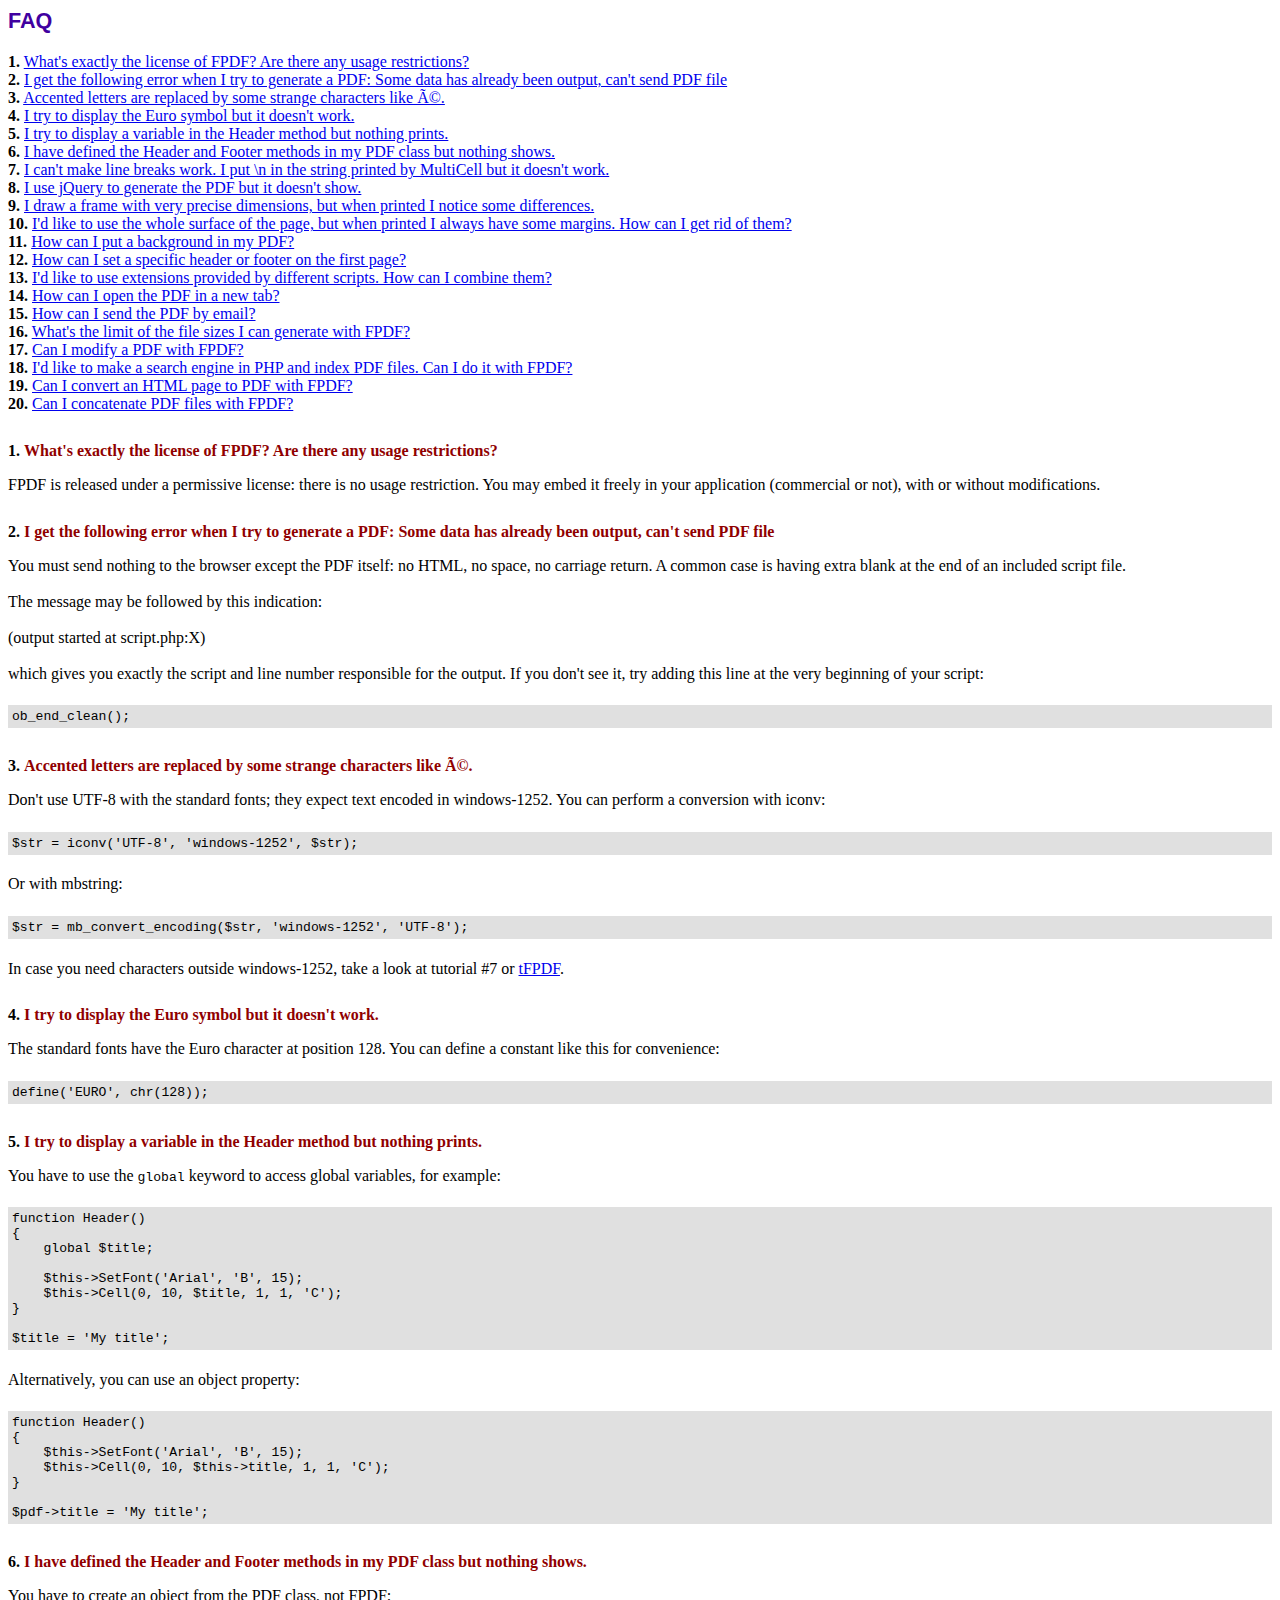
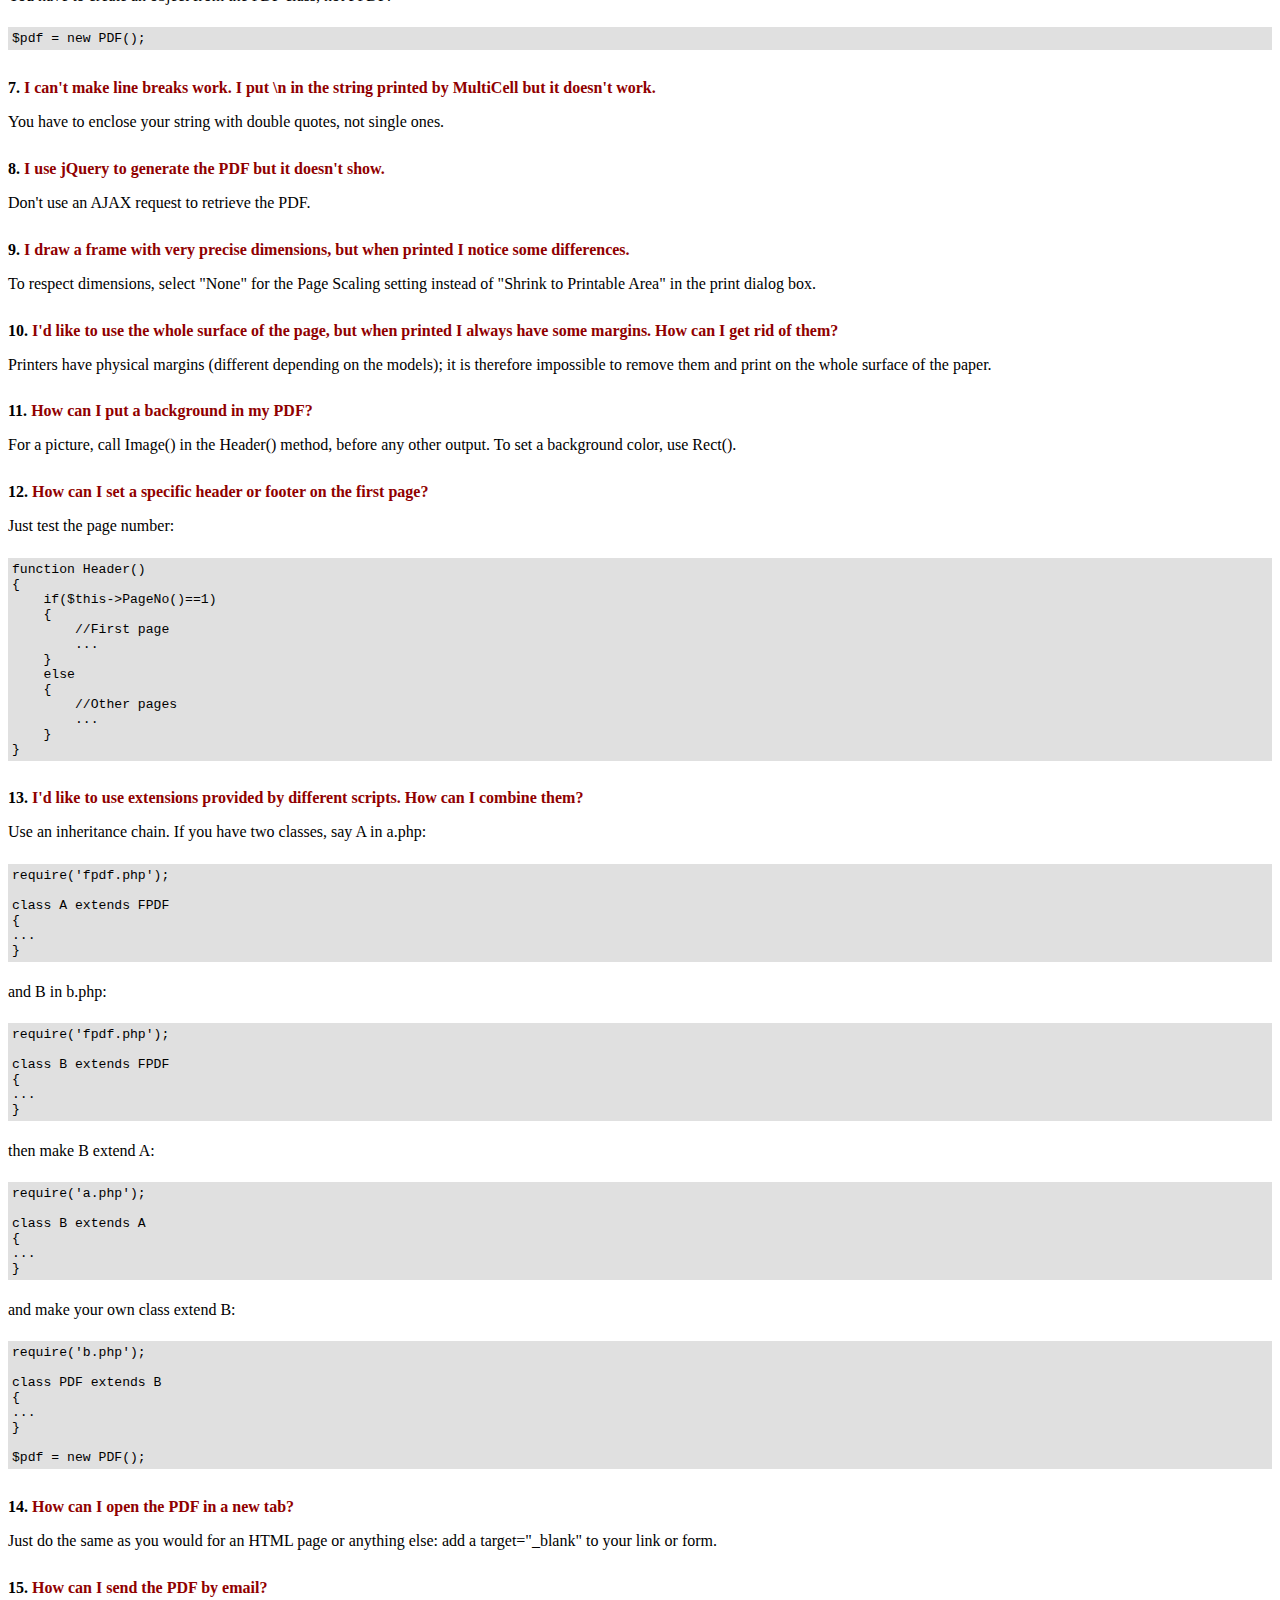
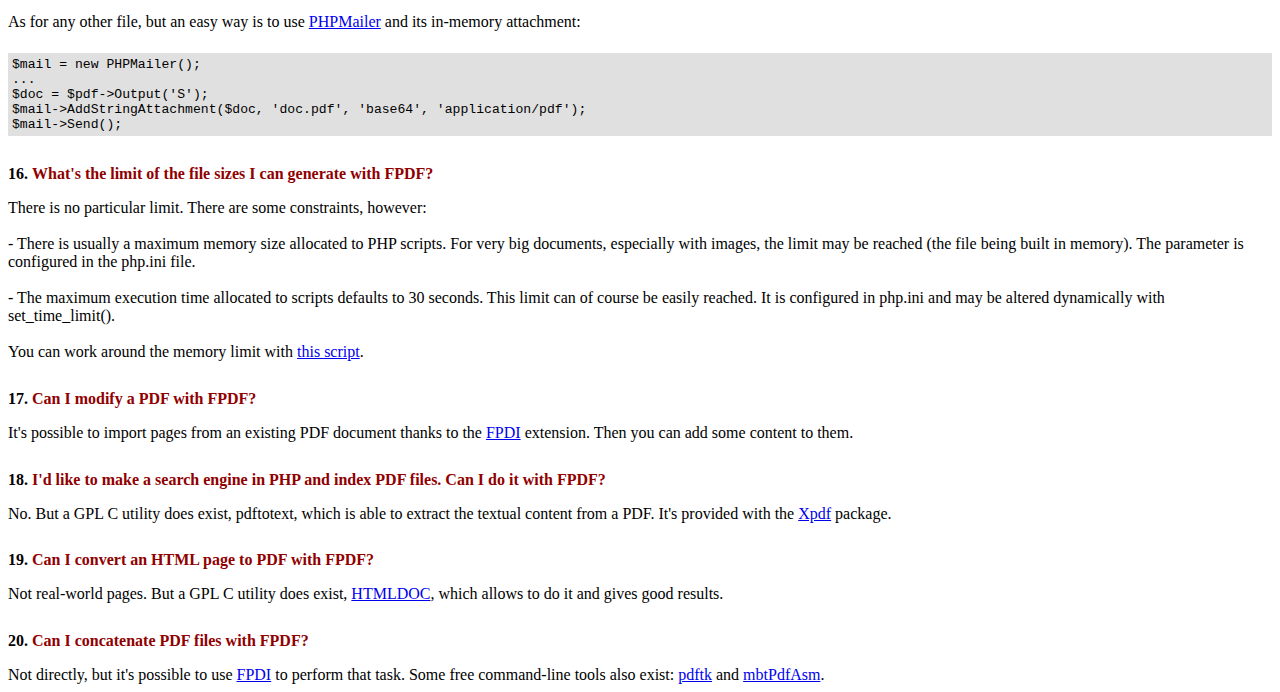
<file: App/Controller/external/FAQ.htm>
<!DOCTYPE html PUBLIC "-//W3C//DTD HTML 4.01 Transitional//EN">
<html>
<head>
<meta http-equiv="Content-Type" content="text/html; charset=UTF-8">
<title>FAQ</title>
<link type="text/css" rel="stylesheet" href="fpdf.css">
<style type="text/css">
ul {list-style-type:none; margin:0; padding:0}
ul#answers li {margin-top:1.8em}
.question {font-weight:bold; color:#900000}
</style>
</head>
<body>
<h1>FAQ</h1>
<ul>
<li><b>1.</b> <a href='#q1'>What's exactly the license of FPDF? Are there any usage restrictions?</a></li>
<li><b>2.</b> <a href='#q2'>I get the following error when I try to generate a PDF: Some data has already been output, can't send PDF file</a></li>
<li><b>3.</b> <a href='#q3'>Accented letters are replaced by some strange characters like Ã©.</a></li>
<li><b>4.</b> <a href='#q4'>I try to display the Euro symbol but it doesn't work.</a></li>
<li><b>5.</b> <a href='#q5'>I try to display a variable in the Header method but nothing prints.</a></li>
<li><b>6.</b> <a href='#q6'>I have defined the Header and Footer methods in my PDF class but nothing shows.</a></li>
<li><b>7.</b> <a href='#q7'>I can't make line breaks work. I put \n in the string printed by MultiCell but it doesn't work.</a></li>
<li><b>8.</b> <a href='#q8'>I use jQuery to generate the PDF but it doesn't show.</a></li>
<li><b>9.</b> <a href='#q9'>I draw a frame with very precise dimensions, but when printed I notice some differences.</a></li>
<li><b>10.</b> <a href='#q10'>I'd like to use the whole surface of the page, but when printed I always have some margins. How can I get rid of them?</a></li>
<li><b>11.</b> <a href='#q11'>How can I put a background in my PDF?</a></li>
<li><b>12.</b> <a href='#q12'>How can I set a specific header or footer on the first page?</a></li>
<li><b>13.</b> <a href='#q13'>I'd like to use extensions provided by different scripts. How can I combine them?</a></li>
<li><b>14.</b> <a href='#q14'>How can I open the PDF in a new tab?</a></li>
<li><b>15.</b> <a href='#q15'>How can I send the PDF by email?</a></li>
<li><b>16.</b> <a href='#q16'>What's the limit of the file sizes I can generate with FPDF?</a></li>
<li><b>17.</b> <a href='#q17'>Can I modify a PDF with FPDF?</a></li>
<li><b>18.</b> <a href='#q18'>I'd like to make a search engine in PHP and index PDF files. Can I do it with FPDF?</a></li>
<li><b>19.</b> <a href='#q19'>Can I convert an HTML page to PDF with FPDF?</a></li>
<li><b>20.</b> <a href='#q20'>Can I concatenate PDF files with FPDF?</a></li>
</ul>

<ul id='answers'>
<li id='q1'>
<p><b>1.</b> <span class='question'>What's exactly the license of FPDF? Are there any usage restrictions?</span></p>
FPDF is released under a permissive license: there is no usage restriction. You may embed it
freely in your application (commercial or not), with or without modifications.
</li>

<li id='q2'>
<p><b>2.</b> <span class='question'>I get the following error when I try to generate a PDF: Some data has already been output, can't send PDF file</span></p>
You must send nothing to the browser except the PDF itself: no HTML, no space, no carriage return. A common
case is having extra blank at the end of an included script file.<br>
<br>
The message may be followed by this indication:<br>
<br>
(output started at script.php:X)<br>
<br>
which gives you exactly the script and line number responsible for the output. If you don't see it,
try adding this line at the very beginning of your script:
<div class="doc-source">
<pre><code>ob_end_clean();</code></pre>
</div>
</li>

<li id='q3'>
<p><b>3.</b> <span class='question'>Accented letters are replaced by some strange characters like Ã©.</span></p>
Don't use UTF-8 with the standard fonts; they expect text encoded in windows-1252.
You can perform a conversion with iconv:
<div class="doc-source">
<pre><code>$str = iconv('UTF-8', 'windows-1252', $str);</code></pre>
</div>
Or with mbstring:
<div class="doc-source">
<pre><code>$str = mb_convert_encoding($str, 'windows-1252', 'UTF-8');</code></pre>
</div>
In case you need characters outside windows-1252, take a look at tutorial #7 or
<a href="http://www.fpdf.org/?go=script&amp;id=92" target="_blank">tFPDF</a>.
</li>

<li id='q4'>
<p><b>4.</b> <span class='question'>I try to display the Euro symbol but it doesn't work.</span></p>
The standard fonts have the Euro character at position 128. You can define a constant like this
for convenience:
<div class="doc-source">
<pre><code>define('EURO', chr(128));</code></pre>
</div>
</li>

<li id='q5'>
<p><b>5.</b> <span class='question'>I try to display a variable in the Header method but nothing prints.</span></p>
You have to use the <code>global</code> keyword to access global variables, for example:
<div class="doc-source">
<pre><code>function Header()
{
    global $title;

    $this-&gt;SetFont('Arial', 'B', 15);
    $this-&gt;Cell(0, 10, $title, 1, 1, 'C');
}

$title = 'My title';</code></pre>
</div>
Alternatively, you can use an object property:
<div class="doc-source">
<pre><code>function Header()
{
    $this-&gt;SetFont('Arial', 'B', 15);
    $this-&gt;Cell(0, 10, $this-&gt;title, 1, 1, 'C');
}

$pdf-&gt;title = 'My title';</code></pre>
</div>
</li>

<li id='q6'>
<p><b>6.</b> <span class='question'>I have defined the Header and Footer methods in my PDF class but nothing shows.</span></p>
You have to create an object from the PDF class, not FPDF:
<div class="doc-source">
<pre><code>$pdf = new PDF();</code></pre>
</div>
</li>

<li id='q7'>
<p><b>7.</b> <span class='question'>I can't make line breaks work. I put \n in the string printed by MultiCell but it doesn't work.</span></p>
You have to enclose your string with double quotes, not single ones.
</li>

<li id='q8'>
<p><b>8.</b> <span class='question'>I use jQuery to generate the PDF but it doesn't show.</span></p>
Don't use an AJAX request to retrieve the PDF.
</li>

<li id='q9'>
<p><b>9.</b> <span class='question'>I draw a frame with very precise dimensions, but when printed I notice some differences.</span></p>
To respect dimensions, select "None" for the Page Scaling setting instead of "Shrink to Printable Area" in the print dialog box.
</li>

<li id='q10'>
<p><b>10.</b> <span class='question'>I'd like to use the whole surface of the page, but when printed I always have some margins. How can I get rid of them?</span></p>
Printers have physical margins (different depending on the models); it is therefore impossible to remove
them and print on the whole surface of the paper.
</li>

<li id='q11'>
<p><b>11.</b> <span class='question'>How can I put a background in my PDF?</span></p>
For a picture, call Image() in the Header() method, before any other output. To set a background color, use Rect().
</li>

<li id='q12'>
<p><b>12.</b> <span class='question'>How can I set a specific header or footer on the first page?</span></p>
Just test the page number:
<div class="doc-source">
<pre><code>function Header()
{
    if($this-&gt;PageNo()==1)
    {
        //First page
        ...
    }
    else
    {
        //Other pages
        ...
    }
}</code></pre>
</div>
</li>

<li id='q13'>
<p><b>13.</b> <span class='question'>I'd like to use extensions provided by different scripts. How can I combine them?</span></p>
Use an inheritance chain. If you have two classes, say A in a.php:
<div class="doc-source">
<pre><code>require('fpdf.php');

class A extends FPDF
{
...
}</code></pre>
</div>
and B in b.php:
<div class="doc-source">
<pre><code>require('fpdf.php');

class B extends FPDF
{
...
}</code></pre>
</div>
then make B extend A:
<div class="doc-source">
<pre><code>require('a.php');

class B extends A
{
...
}</code></pre>
</div>
and make your own class extend B:
<div class="doc-source">
<pre><code>require('b.php');

class PDF extends B
{
...
}

$pdf = new PDF();</code></pre>
</div>
</li>

<li id='q14'>
<p><b>14.</b> <span class='question'>How can I open the PDF in a new tab?</span></p>
Just do the same as you would for an HTML page or anything else: add a target="_blank" to your link or form.
</li>

<li id='q15'>
<p><b>15.</b> <span class='question'>How can I send the PDF by email?</span></p>
As for any other file, but an easy way is to use <a href="https://github.com/PHPMailer/PHPMailer" target="_blank">PHPMailer</a> and
its in-memory attachment:
<div class="doc-source">
<pre><code>$mail = new PHPMailer();
...
$doc = $pdf-&gt;Output('S');
$mail-&gt;AddStringAttachment($doc, 'doc.pdf', 'base64', 'application/pdf');
$mail-&gt;Send();</code></pre>
</div>
</li>

<li id='q16'>
<p><b>16.</b> <span class='question'>What's the limit of the file sizes I can generate with FPDF?</span></p>
There is no particular limit. There are some constraints, however:
<br>
<br>
- There is usually a maximum memory size allocated to PHP scripts. For very big documents,
especially with images, the limit may be reached (the file being built in memory). The
parameter is configured in the php.ini file.
<br>
<br>
- The maximum execution time allocated to scripts defaults to 30 seconds. This limit can of course
be easily reached. It is configured in php.ini and may be altered dynamically with set_time_limit().
<br>
<br>
You can work around the memory limit with <a href="http://www.fpdf.org/?go=script&amp;id=76" target="_blank">this script</a>.
</li>

<li id='q17'>
<p><b>17.</b> <span class='question'>Can I modify a PDF with FPDF?</span></p>
It's possible to import pages from an existing PDF document thanks to the
<a href="https://www.setasign.com/products/fpdi/about/" target="_blank">FPDI</a> extension.
Then you can add some content to them.
</li>

<li id='q18'>
<p><b>18.</b> <span class='question'>I'd like to make a search engine in PHP and index PDF files. Can I do it with FPDF?</span></p>
No. But a GPL C utility does exist, pdftotext, which is able to extract the textual content from a PDF.
It's provided with the <a href="https://www.xpdfreader.com" target="_blank">Xpdf</a> package.
</li>

<li id='q19'>
<p><b>19.</b> <span class='question'>Can I convert an HTML page to PDF with FPDF?</span></p>
Not real-world pages. But a GPL C utility does exist, <a href="https://www.msweet.org/htmldoc/" target="_blank">HTMLDOC</a>,
which allows to do it and gives good results.
</li>

<li id='q20'>
<p><b>20.</b> <span class='question'>Can I concatenate PDF files with FPDF?</span></p>
Not directly, but it's possible to use <a href="https://www.setasign.com/products/fpdi/demos/concatenate-fake/" target="_blank">FPDI</a>
to perform that task. Some free command-line tools also exist:
<a href="https://www.pdflabs.com/tools/pdftk-the-pdf-toolkit/" target="_blank">pdftk</a> and
<a href="http://thierry.schmit.free.fr/spip/spip.php?article15" target="_blank">mbtPdfAsm</a>.
</li>
</ul>
</body>
</html>
</file>
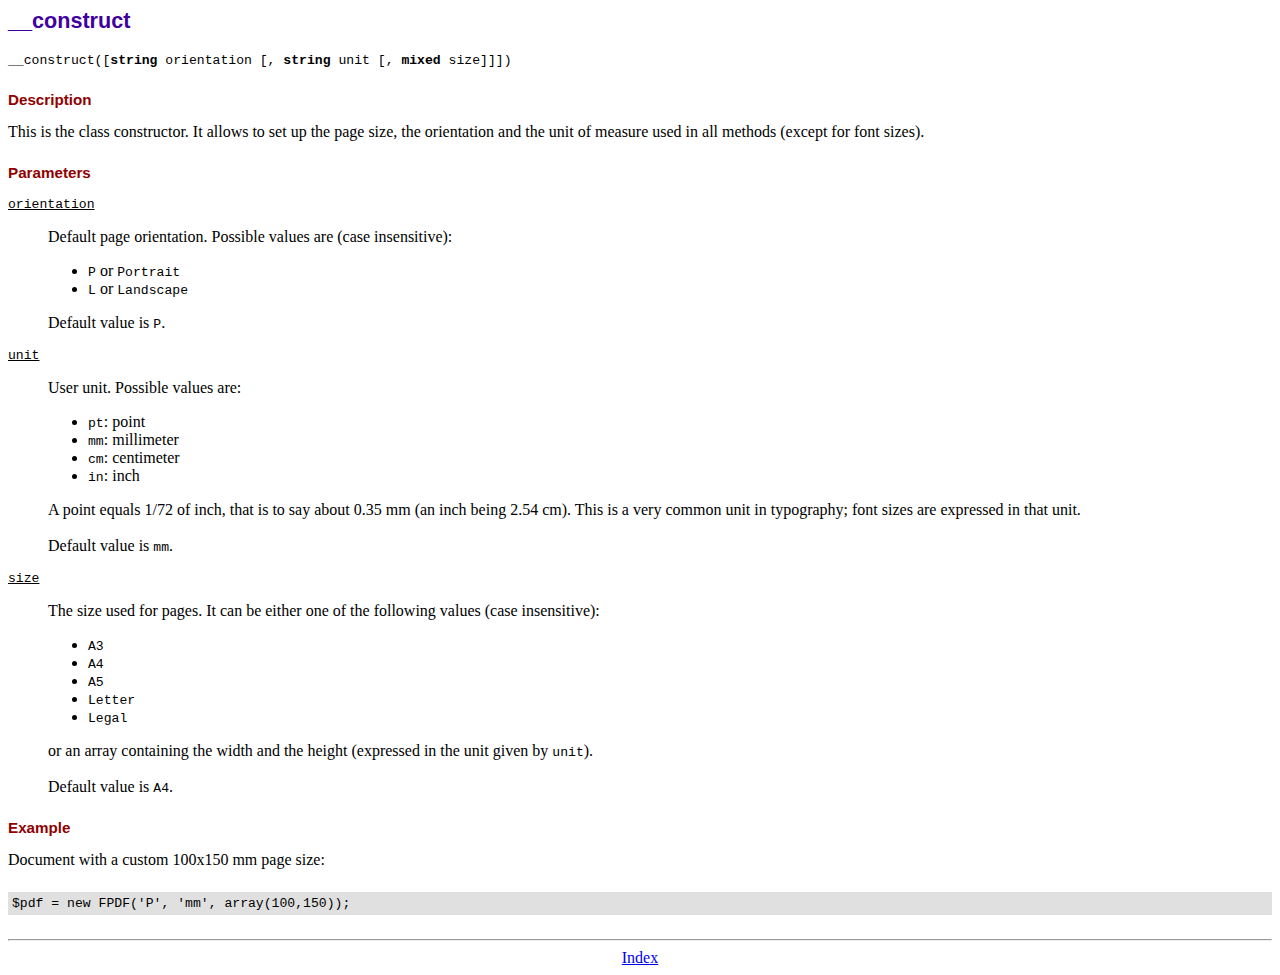
<file: App/Controller/external/doc/__construct.htm>
<!DOCTYPE html PUBLIC "-//W3C//DTD HTML 4.01 Transitional//EN">
<html>
<head>
<meta http-equiv="Content-Type" content="text/html; charset=UTF-8">
<title>__construct</title>
<link type="text/css" rel="stylesheet" href="../fpdf.css">
</head>
<body>
<h1>__construct</h1>
<code>__construct([<b>string</b> orientation [, <b>string</b> unit [, <b>mixed</b> size]]])</code>
<h2>Description</h2>
This is the class constructor. It allows to set up the page size, the orientation and the
unit of measure used in all methods (except for font sizes).
<h2>Parameters</h2>
<dl class="param">
<dt><code>orientation</code></dt>
<dd>
Default page orientation. Possible values are (case insensitive):
<ul>
<li><code>P</code> or <code>Portrait</code></li>
<li><code>L</code> or <code>Landscape</code></li>
</ul>
Default value is <code>P</code>.
</dd>
<dt><code>unit</code></dt>
<dd>
User unit. Possible values are:
<ul>
<li><code>pt</code>: point</li>
<li><code>mm</code>: millimeter</li>
<li><code>cm</code>: centimeter</li>
<li><code>in</code>: inch</li>
</ul>
A point equals 1/72 of inch, that is to say about 0.35 mm (an inch being 2.54 cm). This
is a very common unit in typography; font sizes are expressed in that unit.
<br>
<br>
Default value is <code>mm</code>.
</dd>
<dt><code>size</code></dt>
<dd>
The size used for pages. It can be either one of the following values (case insensitive):
<ul>
<li><code>A3</code></li>
<li><code>A4</code></li>
<li><code>A5</code></li>
<li><code>Letter</code></li>
<li><code>Legal</code></li>
</ul>
or an array containing the width and the height (expressed in the unit given by <code>unit</code>).<br>
<br>
Default value is <code>A4</code>.
</dd>
</dl>
<h2>Example</h2>
Document with a custom 100x150 mm page size:
<div class="doc-source">
<pre><code>$pdf = new FPDF('P', 'mm', array(100,150));</code></pre>
</div>
<hr style="margin-top:1.5em">
<div style="text-align:center"><a href="index.htm">Index</a></div>
</body>
</html>
</file>
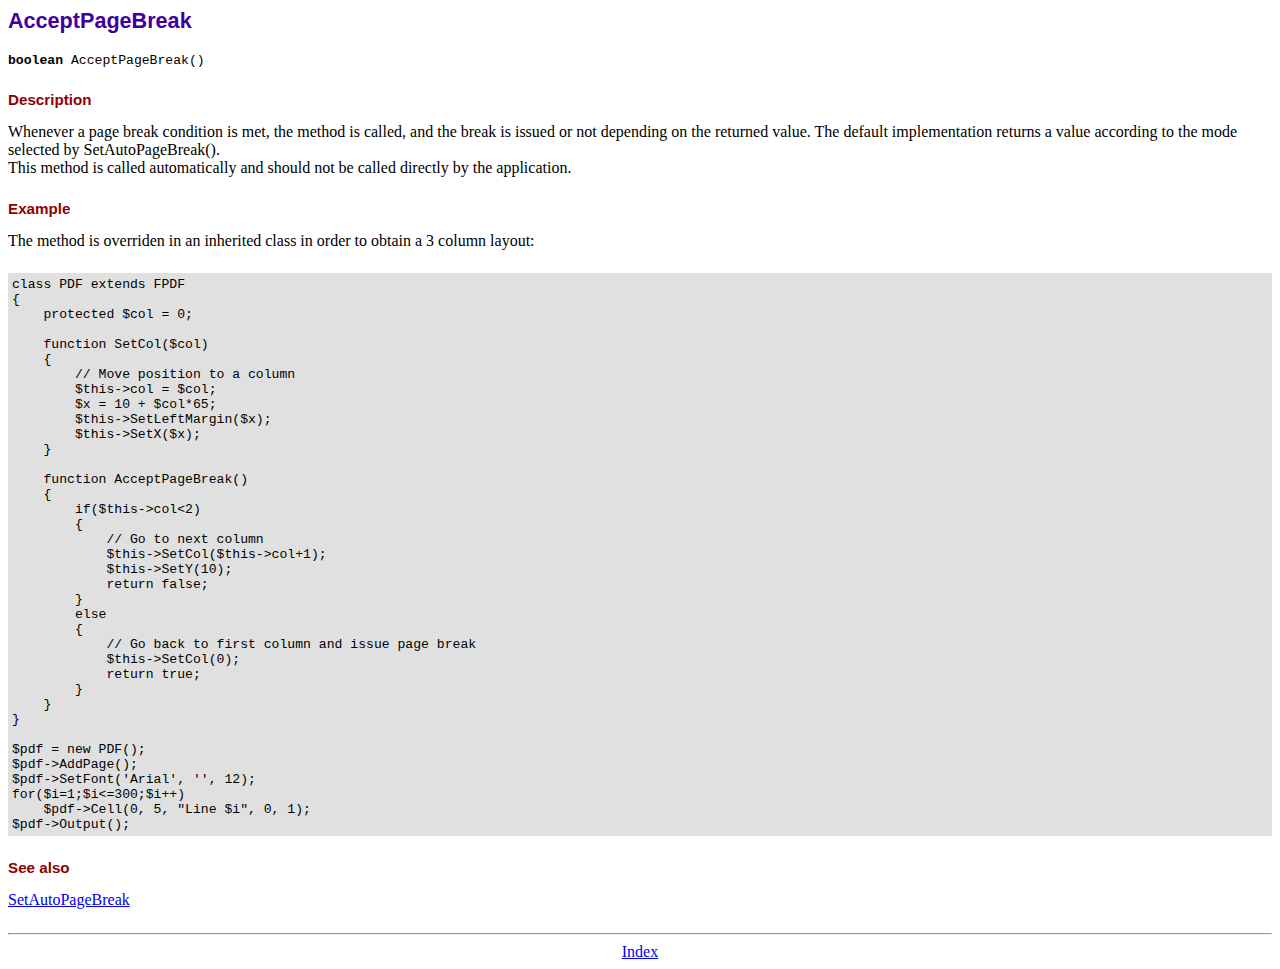
<file: App/Controller/external/doc/acceptpagebreak.htm>
<!DOCTYPE html PUBLIC "-//W3C//DTD HTML 4.01 Transitional//EN">
<html>
<head>
<meta http-equiv="Content-Type" content="text/html; charset=UTF-8">
<title>AcceptPageBreak</title>
<link type="text/css" rel="stylesheet" href="../fpdf.css">
</head>
<body>
<h1>AcceptPageBreak</h1>
<code><b>boolean</b> AcceptPageBreak()</code>
<h2>Description</h2>
Whenever a page break condition is met, the method is called, and the break is issued or not
depending on the returned value. The default implementation returns a value according to the
mode selected by SetAutoPageBreak().
<br>
This method is called automatically and should not be called directly by the application.
<h2>Example</h2>
The method is overriden in an inherited class in order to obtain a 3 column layout:
<div class="doc-source">
<pre><code>class PDF extends FPDF
{
    protected $col = 0;

    function SetCol($col)
    {
        // Move position to a column
        $this-&gt;col = $col;
        $x = 10 + $col*65;
        $this-&gt;SetLeftMargin($x);
        $this-&gt;SetX($x);
    }

    function AcceptPageBreak()
    {
        if($this-&gt;col&lt;2)
        {
            // Go to next column
            $this-&gt;SetCol($this-&gt;col+1);
            $this-&gt;SetY(10);
            return false;
        }
        else
        {
            // Go back to first column and issue page break
            $this-&gt;SetCol(0);
            return true;
        }
    }
}

$pdf = new PDF();
$pdf-&gt;AddPage();
$pdf-&gt;SetFont('Arial', '', 12);
for($i=1;$i&lt;=300;$i++)
    $pdf-&gt;Cell(0, 5, "Line $i", 0, 1);
$pdf-&gt;Output();</code></pre>
</div>
<h2>See also</h2>
<a href="setautopagebreak.htm">SetAutoPageBreak</a>
<hr style="margin-top:1.5em">
<div style="text-align:center"><a href="index.htm">Index</a></div>
</body>
</html>
</file>
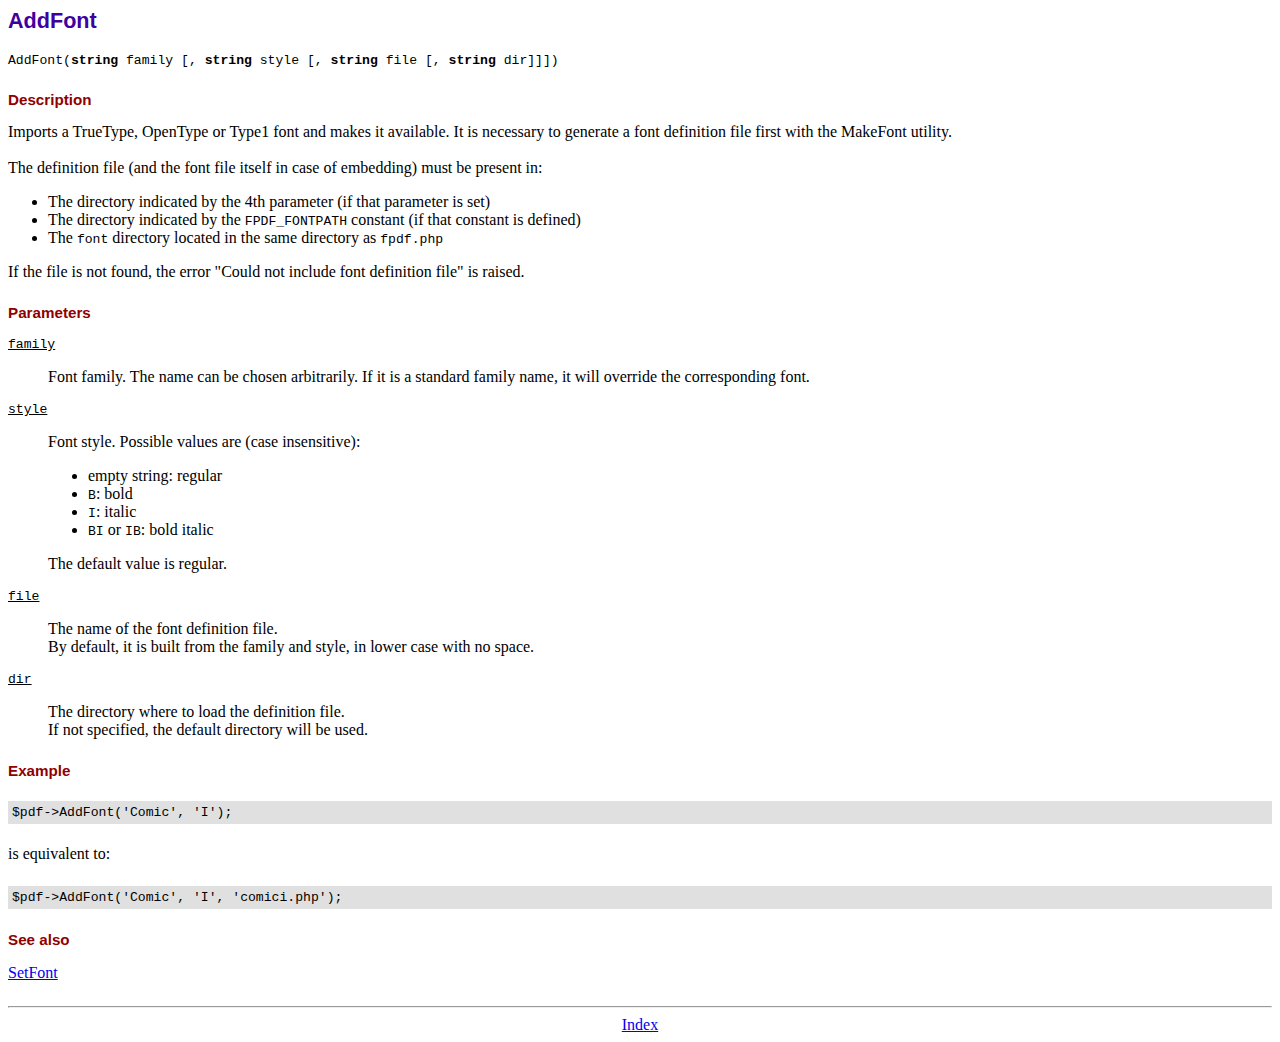
<file: App/Controller/external/doc/addfont.htm>
<!DOCTYPE html PUBLIC "-//W3C//DTD HTML 4.01 Transitional//EN">
<html>
<head>
<meta http-equiv="Content-Type" content="text/html; charset=UTF-8">
<title>AddFont</title>
<link type="text/css" rel="stylesheet" href="../fpdf.css">
</head>
<body>
<h1>AddFont</h1>
<code>AddFont(<b>string</b> family [, <b>string</b> style [, <b>string</b> file [, <b>string</b> dir]]])</code>
<h2>Description</h2>
Imports a TrueType, OpenType or Type1 font and makes it available. It is necessary to generate a font
definition file first with the MakeFont utility.
<br>
<br>
The definition file (and the font file itself in case of embedding) must be present in:
<ul>
<li>The directory indicated by the 4th parameter (if that parameter is set)</li>
<li>The directory indicated by the <code>FPDF_FONTPATH</code> constant (if that constant is defined)</li>
<li>The <code>font</code> directory located in the same directory as <code>fpdf.php</code></li>
</ul>
If the file is not found, the error "Could not include font definition file" is raised.
<h2>Parameters</h2>
<dl class="param">
<dt><code>family</code></dt>
<dd>
Font family. The name can be chosen arbitrarily. If it is a standard family name, it will
override the corresponding font.
</dd>
<dt><code>style</code></dt>
<dd>
Font style. Possible values are (case insensitive):
<ul>
<li>empty string: regular</li>
<li><code>B</code>: bold</li>
<li><code>I</code>: italic</li>
<li><code>BI</code> or <code>IB</code>: bold italic</li>
</ul>
The default value is regular.
</dd>
<dt><code>file</code></dt>
<dd>
The name of the font definition file.
<br>
By default, it is built from the family and style, in lower case with no space.
</dd>
<dt><code>dir</code></dt>
<dd>
The directory where to load the definition file.
<br>
If not specified, the default directory will be used.
</dd>
</dl>
<h2>Example</h2>
<div class="doc-source">
<pre><code>$pdf-&gt;AddFont('Comic', 'I');</code></pre>
</div>
is equivalent to:
<div class="doc-source">
<pre><code>$pdf-&gt;AddFont('Comic', 'I', 'comici.php');</code></pre>
</div>
<h2>See also</h2>
<a href="setfont.htm">SetFont</a>
<hr style="margin-top:1.5em">
<div style="text-align:center"><a href="index.htm">Index</a></div>
</body>
</html>
</file>
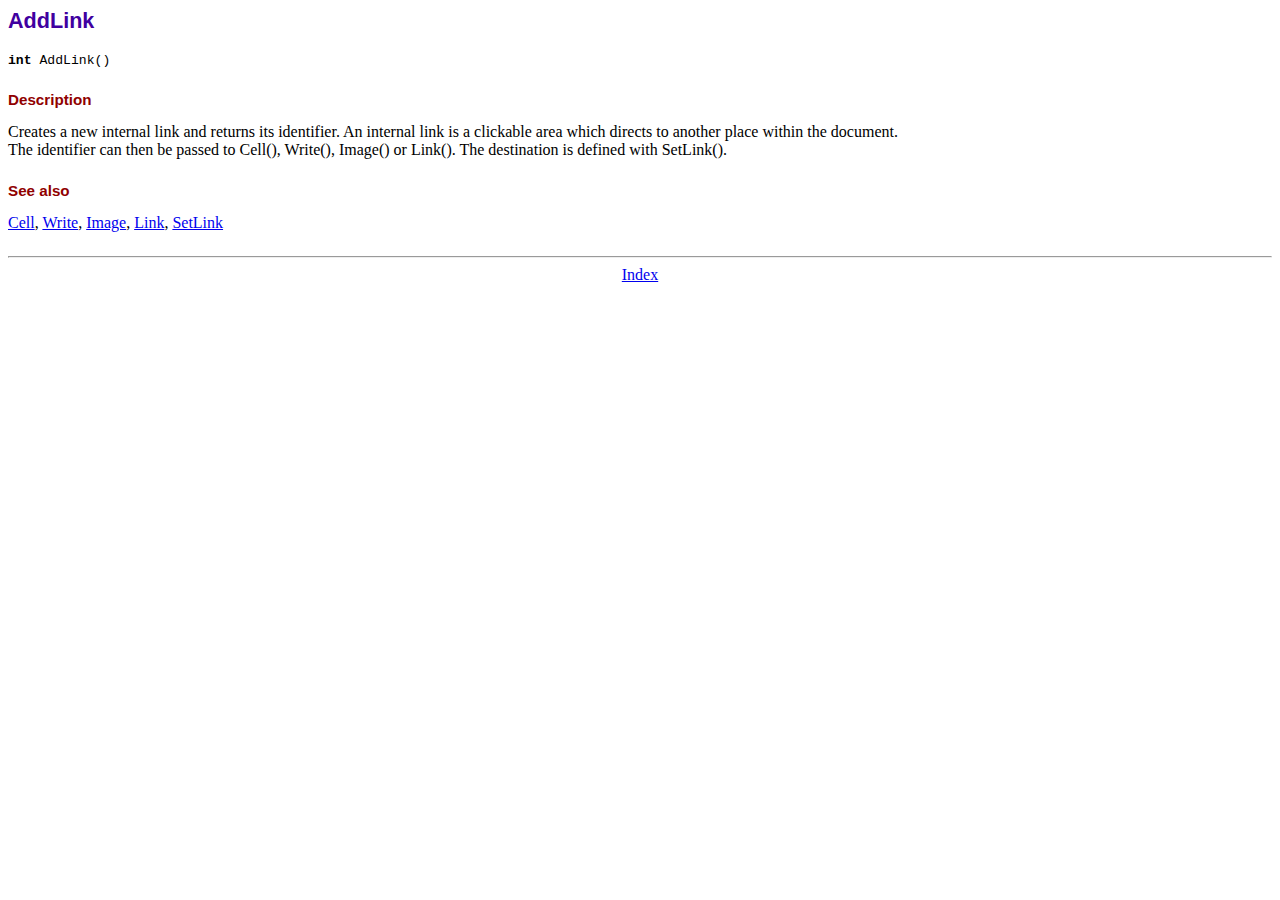
<file: App/Controller/external/doc/addlink.htm>
<!DOCTYPE html PUBLIC "-//W3C//DTD HTML 4.01 Transitional//EN">
<html>
<head>
<meta http-equiv="Content-Type" content="text/html; charset=UTF-8">
<title>AddLink</title>
<link type="text/css" rel="stylesheet" href="../fpdf.css">
</head>
<body>
<h1>AddLink</h1>
<code><b>int</b> AddLink()</code>
<h2>Description</h2>
Creates a new internal link and returns its identifier. An internal link is a clickable area
which directs to another place within the document.
<br>
The identifier can then be passed to Cell(), Write(), Image() or Link(). The destination is
defined with SetLink().
<h2>See also</h2>
<a href="cell.htm">Cell</a>,
<a href="write.htm">Write</a>,
<a href="image.htm">Image</a>,
<a href="link.htm">Link</a>,
<a href="setlink.htm">SetLink</a>
<hr style="margin-top:1.5em">
<div style="text-align:center"><a href="index.htm">Index</a></div>
</body>
</html>
</file>
<file: App/Controller/external/fpdf.css>
body {font-family:"Times New Roman",serif}
h1 {font:bold 135% Arial,sans-serif; color:#4000A0; margin-bottom:0.9em}
h2 {font:bold 95% Arial,sans-serif; color:#900000; margin-top:1.5em; margin-bottom:1em}
dl.param dt {text-decoration:underline}
dl.param dd {margin-top:1em; margin-bottom:1em}
dl.param ul {margin-top:1em; margin-bottom:1em}
tt, code, kbd {font-family:"Courier New",Courier,monospace; font-size:82%}
div.source {margin-top:1.4em; margin-bottom:1.3em}
div.source pre {display:table; border:1px solid #24246A; width:100%; margin:0em; font-family:inherit; font-size:100%}
div.source code {display:block; border:1px solid #C5C5EC; background-color:#F0F5FF; padding:6px; color:#000000}
div.doc-source {margin-top:1.4em; margin-bottom:1.3em}
div.doc-source pre {display:table; width:100%; margin:0em; font-family:inherit; font-size:100%}
div.doc-source code {display:block; background-color:#E0E0E0; padding:4px}
.kw {color:#000080; font-weight:bold}
.str {color:#CC0000}
.cmt {color:#008000}
p.demo {text-align:center; margin-top:-0.9em}
a.demo {text-decoration:none; font-weight:bold; color:#0000CC}
a.demo:link {text-decoration:none; font-weight:bold; color:#0000CC}
a.demo:hover {text-decoration:none; font-weight:bold; color:#0000FF}
a.demo:active {text-decoration:none; font-weight:bold; color:#0000FF}
</file>
<file: Assets/CSS/main.css>
/* @media screen and (max-width: 700px) {
    .sidebar {
        width: 100%;
        height: auto;
        position: relative;
    }

    .sidebar a {
        float: left;
    }

    .container {
        margin-left: 0;
        width: auto;
    }
} */


@media (min-width: 991.98px) {
    main {
        padding-top: 70px;
        padding-left: 250px;
        padding-right: 10px;
    }
}


/* Sidebar */
.sidebar {
    position: fixed;
    top: 0;
    bottom: 0;
    left: 0;
    padding: 58px 0 0;
    /* Height of navbar */
    box-shadow: 0 2px 5px 0 rgb(0 0 0 / 5%), 0 2px 10px 0 rgb(0 0 0 / 5%);
    width: 240px;
    z-index: 600;
}

@media (max-width: 991.98px) {
    .sidebar {
        position: relative;
        width: 100%;
    }

    main {
        padding-top: 70px;
        padding-left: 10px;
        padding-right: 10px;
    }
}

.sidebar .active {
    border-radius: 5px;
    box-shadow: 0 2px 5px 0 rgb(0 0 0 / 16%), 0 2px 10px 0 rgb(0 0 0 / 12%);
}

.sidebar-sticky {
    position: relative;
    top: 0;
    height: calc(100vh - 48px);
    padding-top: 0.5rem;
    overflow-x: hidden;
    overflow-y: auto;
    /* Scrollable contents if viewport is shorter than content. */
}

table.dataTable thead .sorting:after,
table.dataTable thead .sorting:before,
table.dataTable thead .sorting_asc:after,
table.dataTable thead .sorting_asc:before,
table.dataTable thead .sorting_asc_disabled:after,
table.dataTable thead .sorting_asc_disabled:before,
table.dataTable thead .sorting_desc:after,
table.dataTable thead .sorting_desc:before,
table.dataTable thead .sorting_desc_disabled:after,
table.dataTable thead .sorting_desc_disabled:before {
    bottom: .5em;
}
</file>
<file: Public/Assets/CSS/receipt.css>
@media print {
    @page {
        size: A4;
        margin: 0;

        .mainCircleLogo {
            position: fixed;
            bottom: -170px;
            right: -300px;
            opacity: 20%;
        }


        .receiptTopPart {
            width: 100%;
            position: absolute;
            top: 20px;
            left: 20px;
        }
    }

    .receiptFooterDiv {
        color: white !important;
        background-color: #1965af !important;
        -webkit-print-color-adjust: exact;

    }

    /* Ensures the background color and text color in the table headers are printed */
    .itemReceiptTable thead tr th {
        color: white !important;
        background-color: #1965af !important;
        -webkit-print-color-adjust: exact;
    }



}

.mainCircleLogo {
    position: fixed;
    bottom: -170px;
    right: -300px;
    opacity: 20%;
}

.mainCircleLogo img {
    width: 600px;
}

body {
    padding: 10px;
    overflow: hidden;
    height: 100%;
    width: 100%;
    font-size: 14px;
}

.receiptTopPart {
    padding-top: 20px;
    width: 100%;
    position: absolute;
    top: 20px;
    left: 20px;
}

.receiptTopPart .receiptTopLeftPart {
    position: absolute;
    left: 20px;
    width: 50%;
}

.customerDetailsTable {
    width: 250px;
}

.customerDetailsTable tbody tr td:nth-child(2) {
    text-align: right;
}

.itemReceiptTable thead tr th {
    color: white;
    background-color: #000;
}

.receiptTopPart .receiptTopRightPart {
    position: absolute;
    top: 20px;
    right: 60px;
    background-color: #fff;
    width: 39%;
}

.receiptTopPart .receiptTopRightPart {
    text-align: right;
}

.receiptMiddlePart {
    background-color: transparent !important;
    width: 100%;
    position: absolute;
    top: 355px;
    left: 0;
    padding: 0px;
}

.itemReceiptTable {
    width: 100%;
    border-collapse: collapse;
}

.itemReceiptTable thead tr th {
    text-align: center;
    padding: 15px;
}

.itemReceiptTable tbody tr td {
    text-align: center;
}

.itemReceiptTable tbody tr td:nth-child(1) {
    width: 10%;
    max-width: 10%;
}

.itemReceiptTable tbody tr td:nth-child(2) {
    width: 30%;
    max-width: 30%;
}

.itemReceiptTable tbody tr td:nth-child(3) {
    width: 40%;
    max-width: 40%;
}

.itemReceiptTable tbody tr td:nth-child(4) {
    width: 20%;
    max-width: 20%;
}

.noborder {
    border: none;
}

.subtotalTable {
    min-width: fit-content;
    border-top: 1px solid gray;
    background-color: transparent;
}

.subtotalTable tbody tr td {
    background-color: transparent;
    font-weight: bold;
    border: none;
    padding: 1px 15px;
}

.subtotalTable tbody tr td:nth-child(1) {
    text-align: right;
}

.receiptFooterDiv {
    position: absolute;
    background-color: #1965af;
    color: white;
    bottom: 0;
    left: 0;
    right: 0;
    width: 100%;
    height: 45px;
    padding-top: 10px;
    padding-bottom: 10px;
    padding-left: 25px;
}

.disclaimer {
    position: absolute;
    width: 60%;
    bottom: 65px;
}
</file>
<file: Assets/CSS/receipt.css>
@media print {
    @page {
        size: A4;
        margin: 0;

        .mainCircleLogo {
            position: fixed;
            bottom: -170px;
            right: -300px;
            opacity: 20%;
        }


        .receiptTopPart {
            width: 100%;
            position: absolute;
            top: 20px;
            left: 20px;
        }
    }

    /* Ensures the background color and text color in the table headers are printed */
    .itemReceiptTable thead tr th {
        color: white !important;
        background-color: #1965af !important;
        -webkit-print-color-adjust: exact;
    }



}

.mainCircleLogo {
    position: fixed;
    bottom: -170px;
    right: -300px;
    opacity: 20%;
}

.mainCircleLogo img {
    width: 600px;
}

body {
    padding: 10px;
    overflow: hidden;
    height: 100%;
    width: 100%;
    font-size: 14px;
}

.receiptTopPart {
    padding-top: 20px;
    width: 100%;
    position: absolute;
    top: 20px;
    left: 20px;
}

.receiptTopPart .receiptTopLeftPart {
    position: absolute;
    left: 20px;
    width: 50%;
}

.customerDetailsTable {
    width: 250px;
}

.customerDetailsTable tbody tr td:nth-child(2) {
    text-align: right;
}

.itemReceiptTable thead tr th {
    color: white;
    background-color: #000;
}

.receiptTopPart .receiptTopRightPart {
    position: absolute;
    top: 20px;
    right: 60px;
    background-color: #fff;
    width: 39%;
}

.receiptTopPart .receiptTopRightPart {
    text-align: right;
}

.receiptMiddlePart {
    background-color: transparent !important;
    width: 100%;
    position: absolute;
    top: 355px;
    left: 0;
    padding: 0px;
}

.itemReceiptTable {
    width: 100%;
    border-collapse: collapse;
}

.itemReceiptTable thead tr th {
    text-align: center;
    padding: 15px;
}

.itemReceiptTable tbody tr td {
    text-align: center;
}

.itemReceiptTable tbody tr td:nth-child(1) {
    width: 10%;
    max-width: 10%;
}

.itemReceiptTable tbody tr td:nth-child(2) {
    width: 30%;
    max-width: 30%;
}

.itemReceiptTable tbody tr td:nth-child(3) {
    width: 40%;
    max-width: 40%;
}

.itemReceiptTable tbody tr td:nth-child(4) {
    width: 20%;
    max-width: 20%;
}

.noborder {
    border: none;
}

.subtotalTable {
    min-width: fit-content;
    border-top: 1px solid gray;
    background-color: transparent;
}

.subtotalTable tbody tr td {
    background-color: transparent;
    font-weight: bold;
    border: none;
}

.subtotalTable tbody tr td:nth-child(1) {
    text-align: right;
}

#footerMenu {
    position: fixed;
    bottom: 0;
    width: 100%;
    background-color: #fff;
    z-index: 999;
    border-top: 1px solid #ccc;
}

.disclaimer {
    padding-left: 30px;
    padding-right: 30px;
}
</file>
